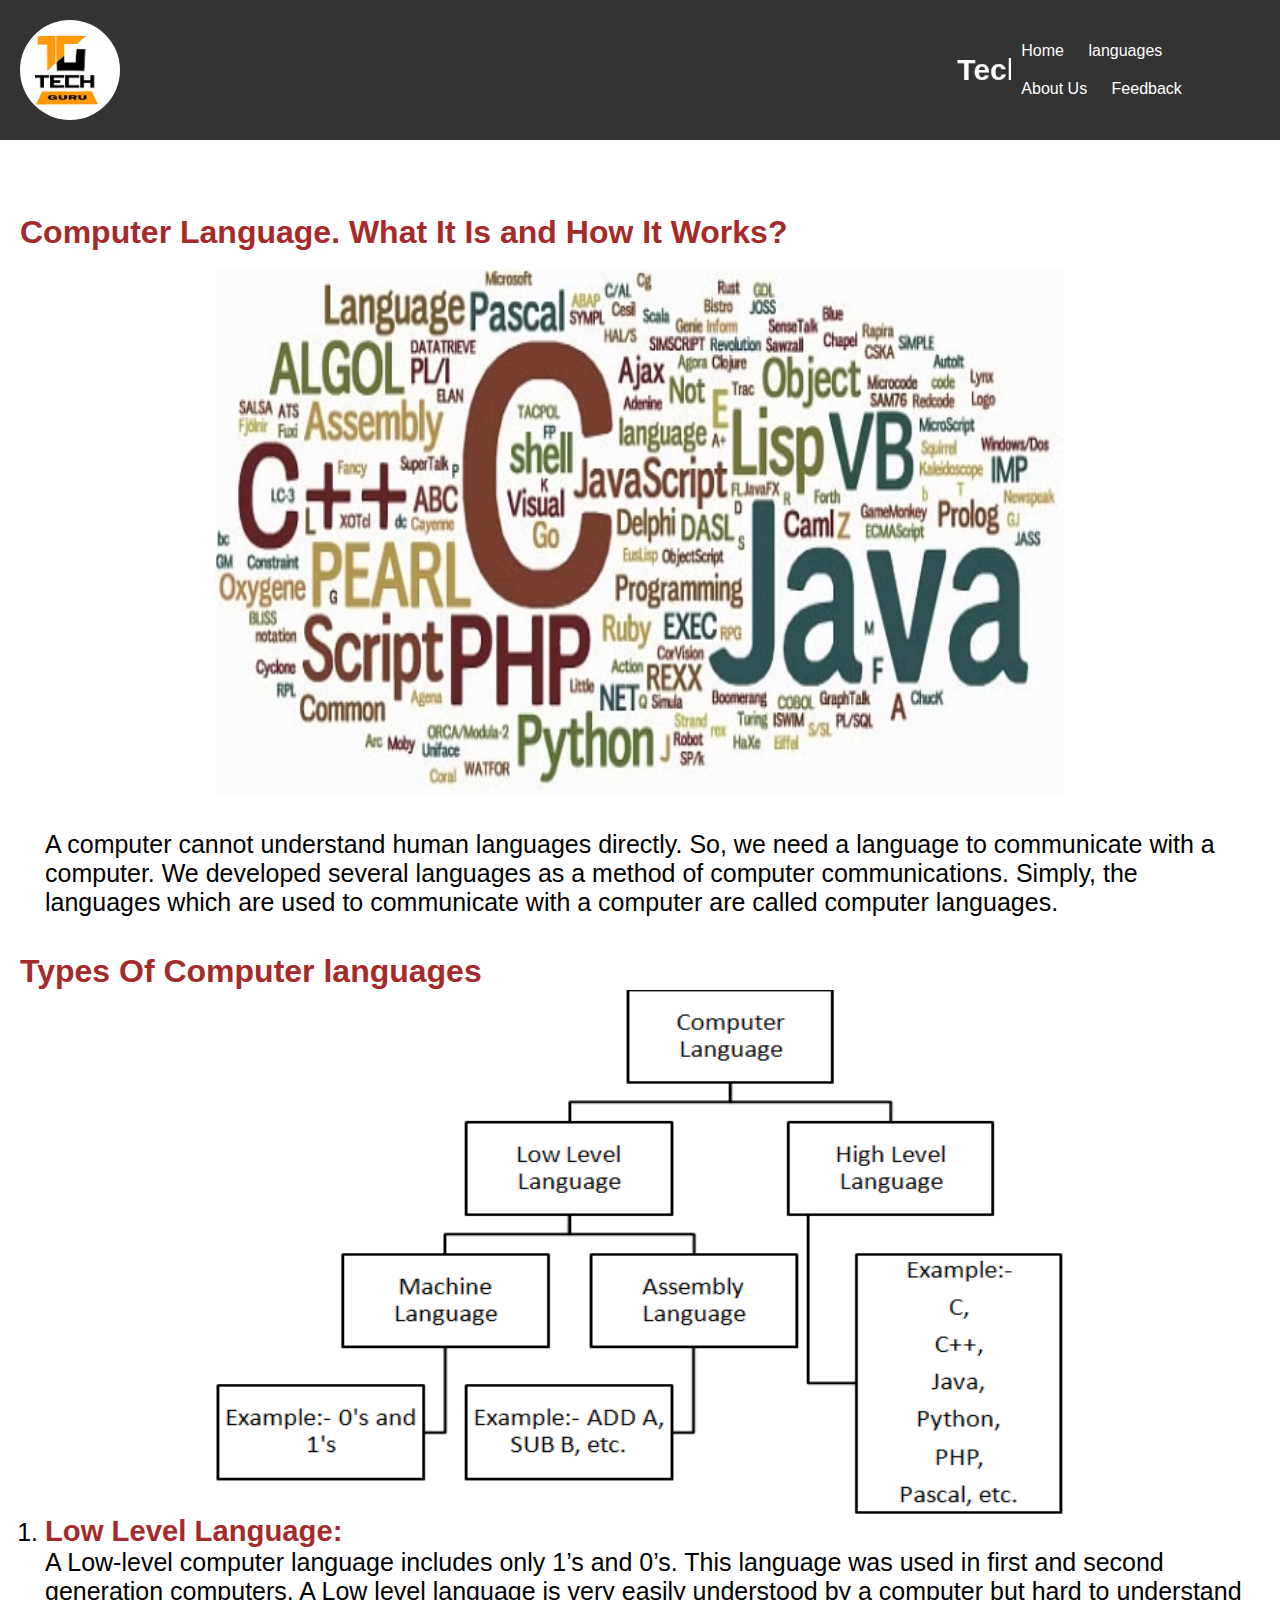
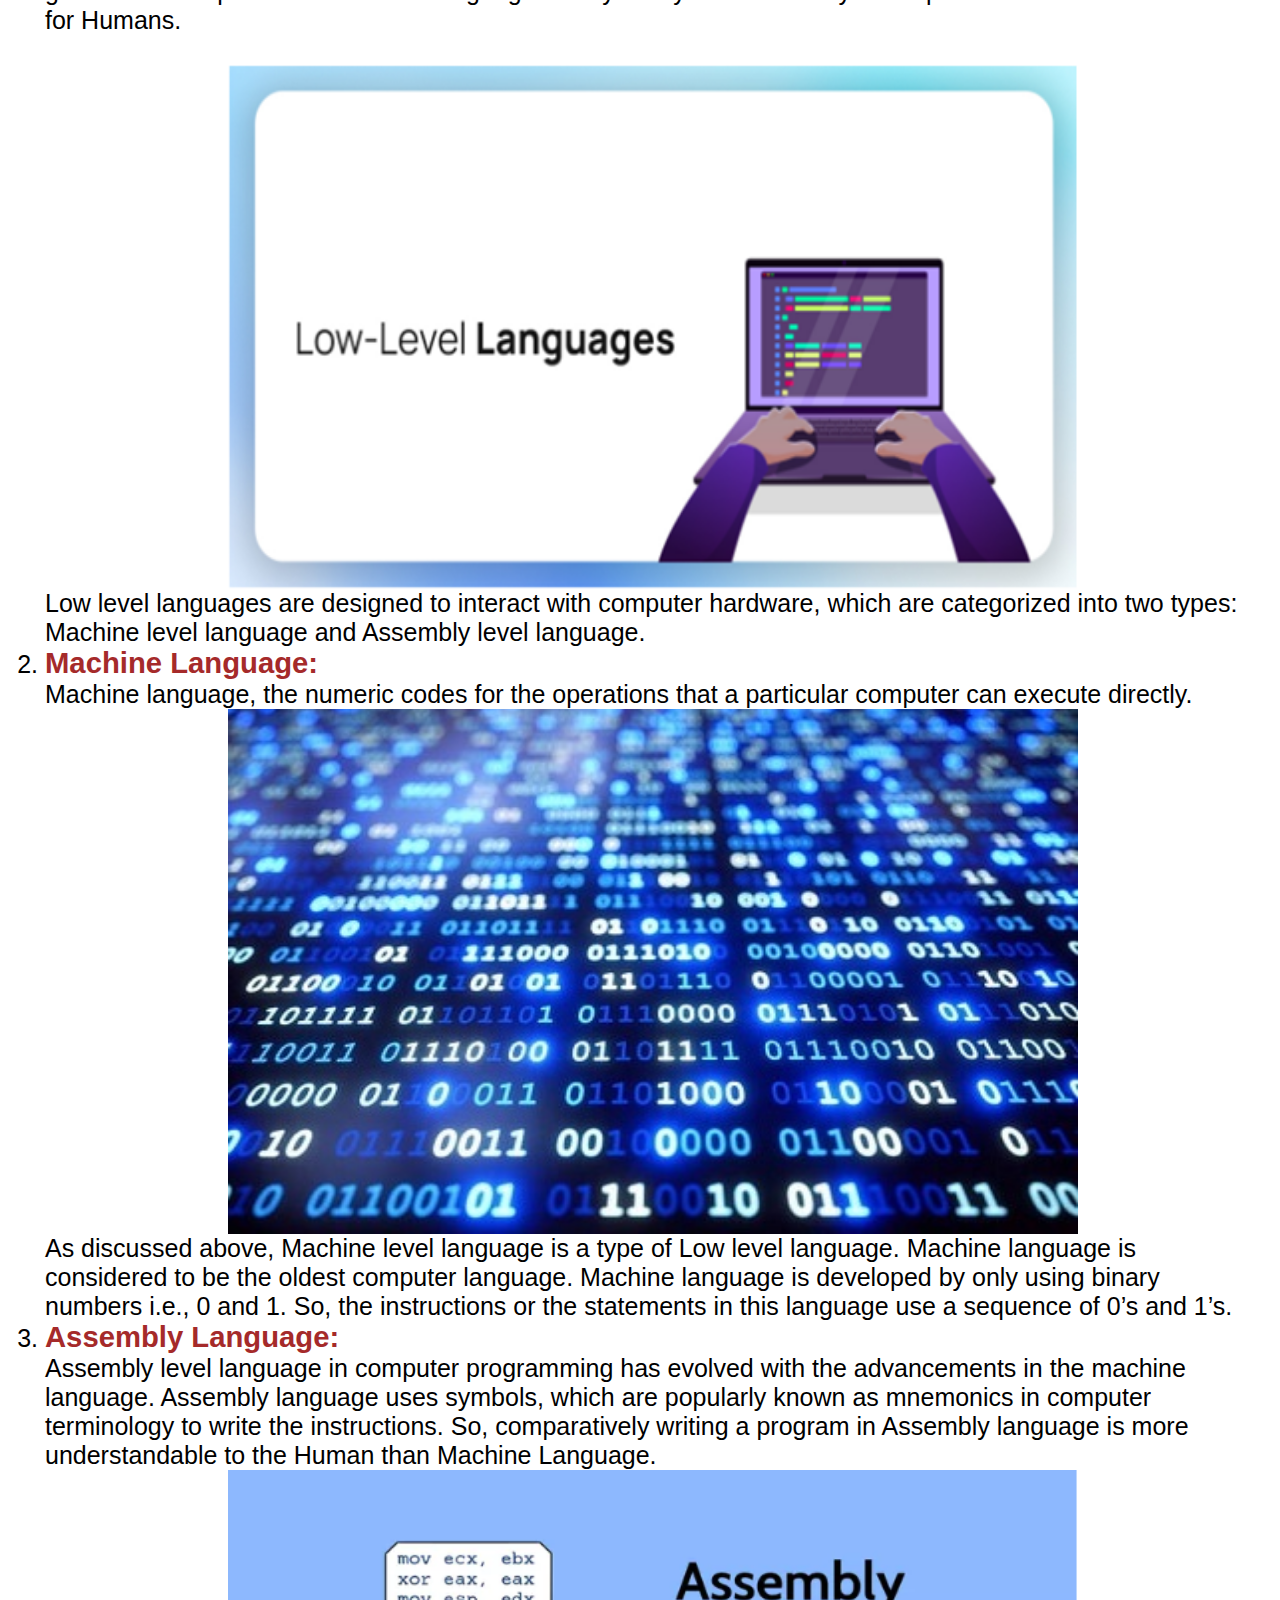
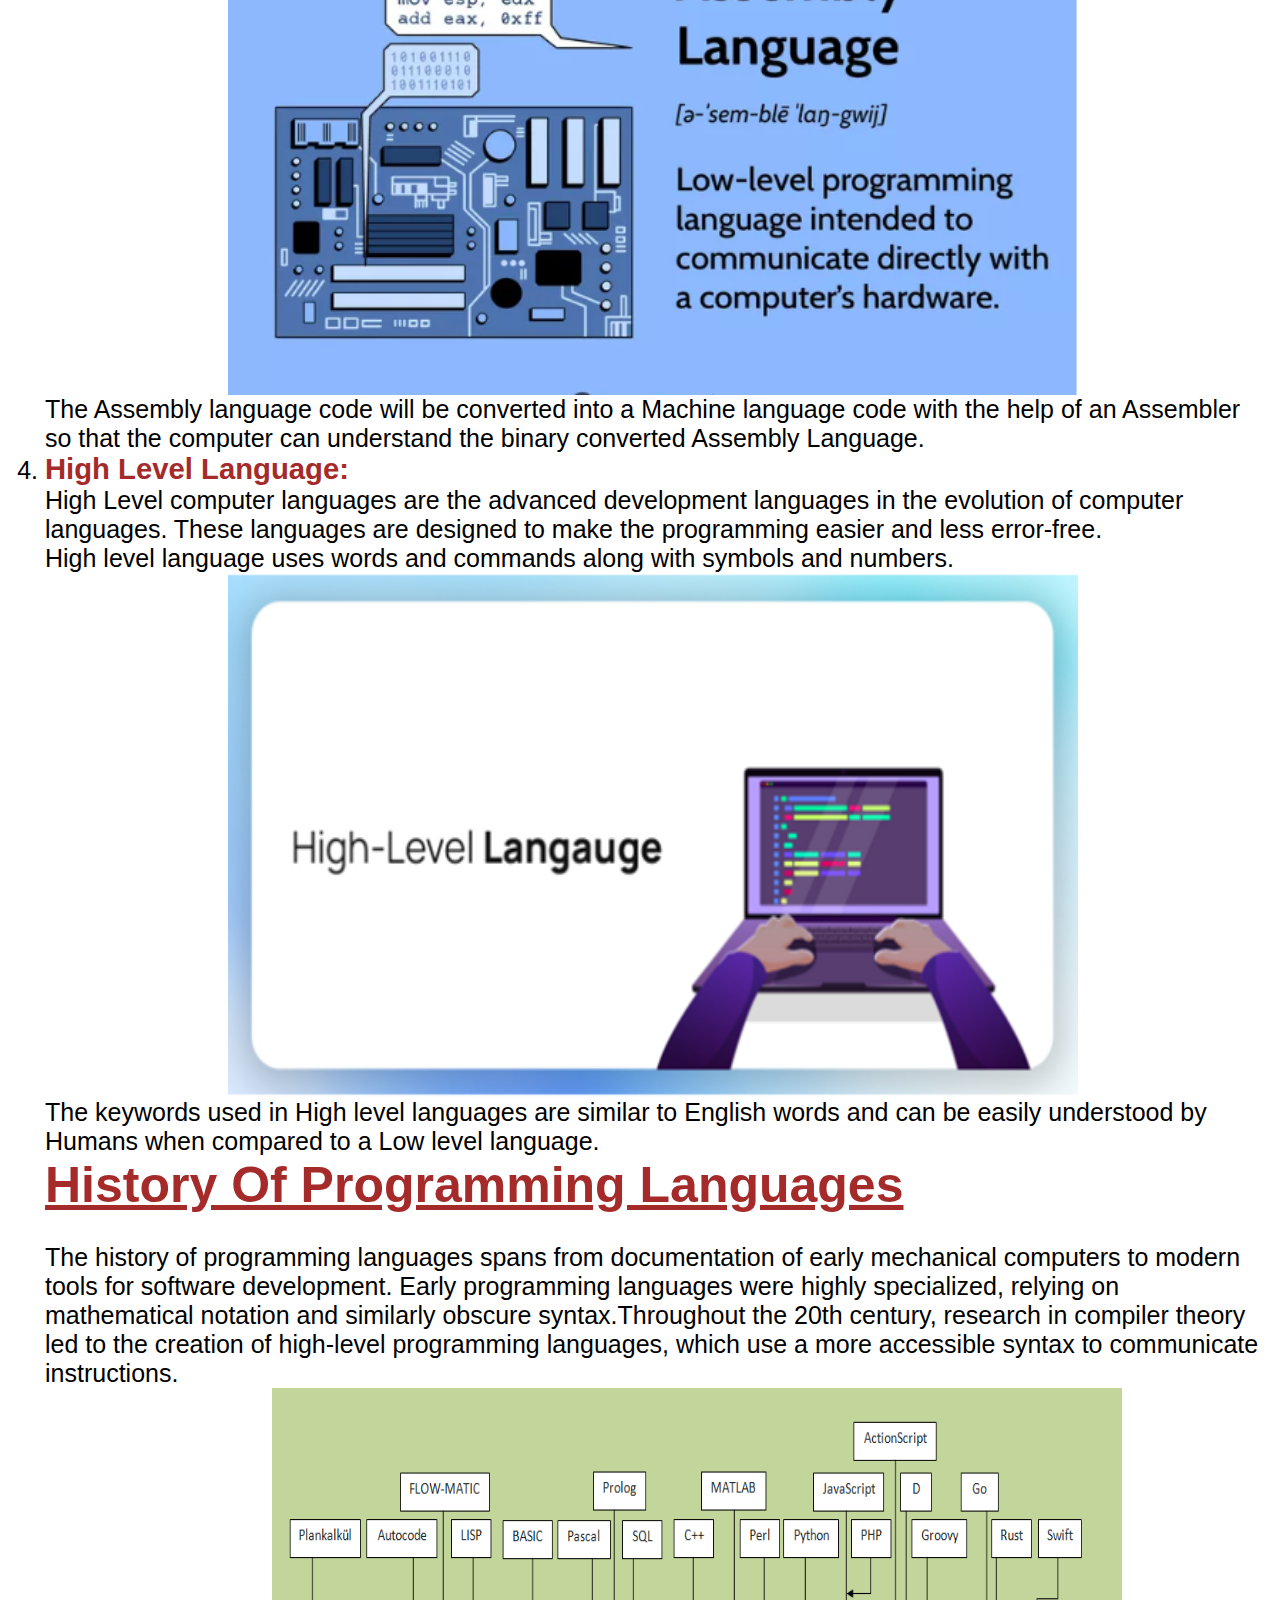
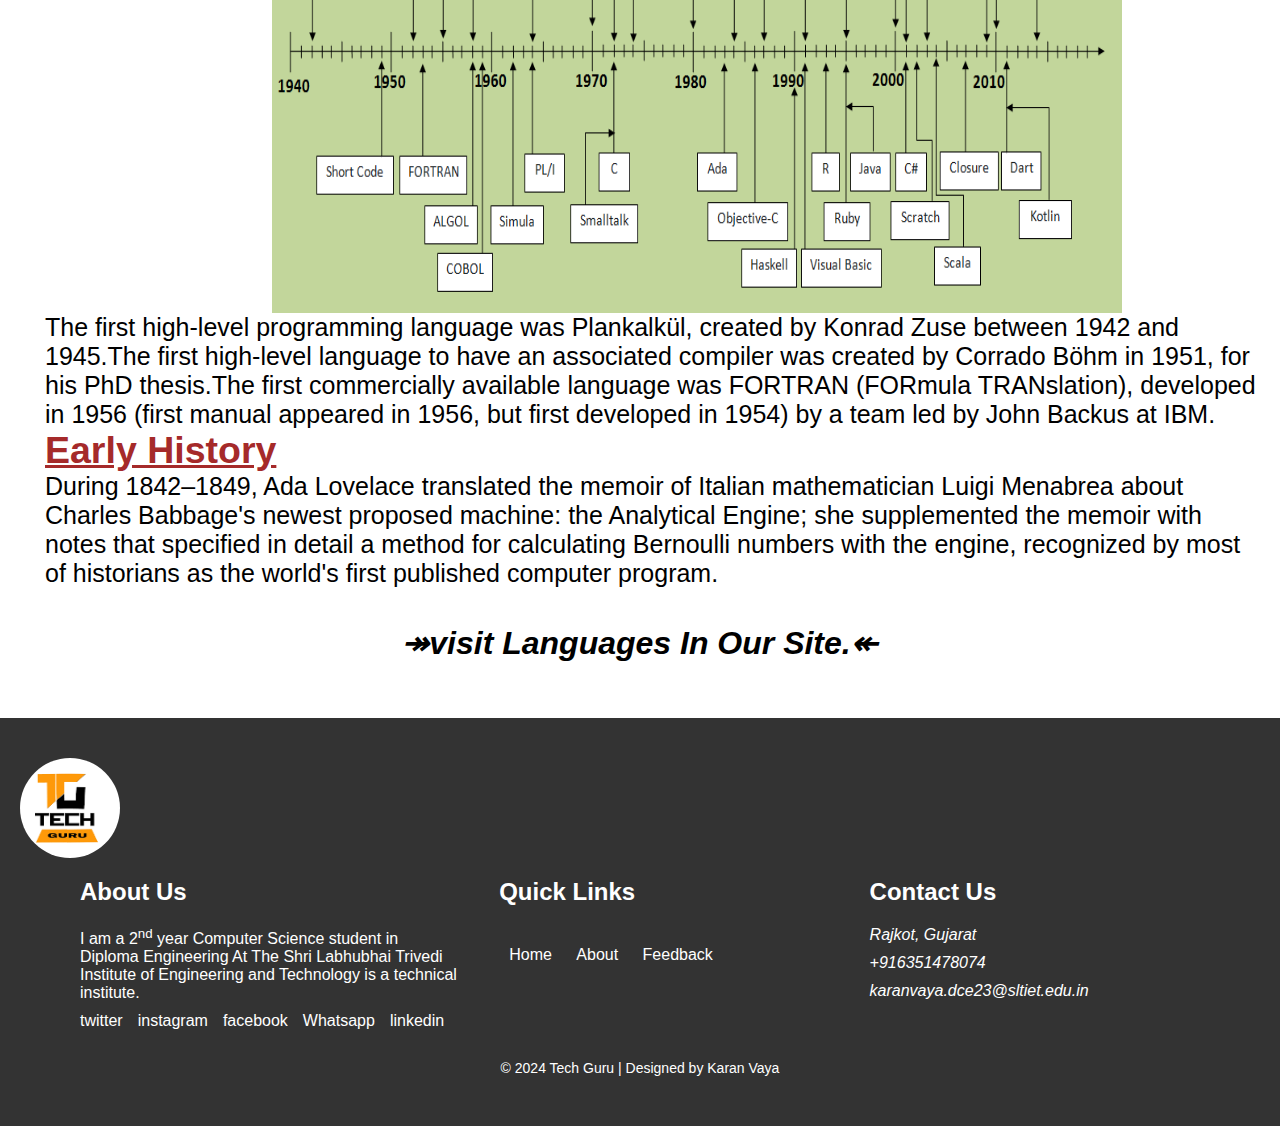
<file: index.html>
<!DOCTYPE html>
<html lang="en">

<head>
    <meta charset="UTF-8">
    <meta name="viewport" content="width=device-width, initial-scale=1.0">
    <link rel="stylesheet" href="style.css">
    <title>TECH GURU</title>
</head>

<body>
    <header>
        <div class="logo"><img src="tg.png" alt=""></div>
        <marquee behavior="" direction="left">Tech Guru </marquee>
        <ul>
            <li><a href="index.html">Home</a></li>
            <li>languages
                <div class="dropdown">
                    <ul>
                        <li><a href="HTML.html" target="_blank">HTML</a></li>
                        <li><a href="CSS.html" target="_blank">CSS</a></li>
                        <li><a href="js.html" target="_blank">js</a></li>
                        
                    </ul>
                </div>
            </li>
            <li><a href="Aboutteam.html" target="_blank">About Us</a></li>
            <li><a href="feedback.html" target="_blank">Feedback</a></li>
        </ul>
    </header>

<br><br>
<BR>

    <main>
        <div class="main">
            <h1>Computer Language. What It Is and How It Works?</h1>
        <br>
        <div class="container">
            <div class="card">
                <img src="img2.jpg" alt="">
                <div class="content">
                    <h1>Computer Language</h1>
                    <p>A computer language is a group of instructions that are used to create computer programs. This is the brief of computer languages. The main goal is to achieve human-computer interaction. </p>
                </div>
            </div>
        </div>
        <br>
        <br>
        <div class="lll">
            <p>A computer cannot understand human languages directly. So, we need a language  to communicate with a computer. We developed several languages as a method of computer communications. Simply, the languages which are used to communicate with a computer are called computer languages.</p>
        </div>
        <br>
        <br>
        <ol><h1>Types Of Computer languages</h1>
            <div class="container1">
                <div class="card1">
                    <img src="table.jpg" alt="">
                    <div class="content1">
                        <ol><h1>Different Types Of Computer languages Are Given Below:-</h1>
                            <li><h5>Low Level Language</h5></li>
                            <li><h5>Machine Language</h5></li>
                            <li><h5>Assembly Language</h5></li>
                            <li><h5>High Level Language</h5></li>
                        </ol>
                    </div>
                </div>
            </div>
            <div class="lll">
                <b><li><h3>Low Level Language:</h3></b>
                    <p>A Low-level computer language includes only 1’s and 0’s. This language was used in first and second generation computers. A Low level language is very easily understood by a computer but hard to understand for Humans.</p>
                    <br>
                    <div class="container2">
                        <div class="card2">
                            <img src="LOW LEVEL LENG.PNG" alt="">
                            <div class="content2">
                                <ol>For Example:-
                                    <li>C</li>
                                    <li>Fortran</li>
                                </ol>
                            </div>
                        </div>
                    </div>
                    <p>Low level languages are designed to interact with computer hardware, which are categorized into two types: Machine level language and Assembly level language.</p></li>
                <b><li><h3>Machine Language:</h3></b>
                    <p>Machine language, the numeric codes for the operations that a particular computer can execute directly.</p>
                    <div class="container3">
                        <div class="card3">
                            <img src="machine lev lang.PNG" alt="">
                            <div class="content3">
                                <ol>For Example:-
                                    <li>Binary</li>
                                </ol>
                            </div>
                        </div>
                    </div>
                    <p>As discussed above, Machine level language is a type of Low level language. Machine language is considered to be the oldest computer language. Machine language is developed by only using binary numbers i.e., 0 and 1. So, the instructions or the statements in this language use a sequence of 0’s and 1’s.</p></li>
                <b><li><h3>Assembly Language:</h3></b>
                    <p>Assembly level language in computer programming has evolved with the advancements in the machine language. Assembly language uses symbols, which are popularly known as mnemonics in computer terminology to write the instructions. So, comparatively writing a program in Assembly language is more understandable to the Human than Machine Language.</p>
                    <div class="container4">
                        <div class="card4">
                            <img src="assembly lev lang.PNG" alt="">
                            <div class="content4">
                                <ol>For Example:-
                                    <li>MOV</li>
                                    <li>MVI</li>
                                    <li>LDA</li>
                                    <li>STA</li>
                                    <li>LXI</li>
                                    <li>LDAX</li>
                                    <li>STAX</li>
                                    <li>LHLD</li>
                                    <li>SHLD</li>
                                </ol>
                            </div>
                        </div>
                    </div>
                    <p>The Assembly language code will be converted into a Machine language code with the help of an Assembler so that the computer can understand the binary converted Assembly Language.</p>
                </li>
                <b><li><h3>High Level Language:</h3></b>
                    <p>High Level computer languages are the advanced development languages in the evolution of computer languages. These languages are designed to make the programming easier and less error-free.</p>
                    <p>High level language uses words and commands along with symbols and numbers.</p>
                    <div class="container5">
                        <div class="card5">
                            <img src="high lev lang.PNG" alt="">
                            <div class="content5">
                                <ol>For Example:-
                                    <li>C++</li>
                                    <li>C#</li>
                                    <li>Java</li>
                                    <li>Ruby</li>
                                    <li>Java Script</li>
                                    <li>Python</li>
                                    <li>HTML</li>
                                    <li>PHP</li>
                                    <li>Perl</li>
                                </ol>
                            </div>
                        </div>
                    </div>
                    <p>The keywords used in High level languages are similar to English words and can be easily understood by Humans when compared to a Low level language.</p>
                </li>
                <h1><B><U>History Of Programming Languages</h1></U></B>
                <br>
                <p>The history of programming languages spans from documentation of early mechanical computers to modern tools for software development. Early programming languages were highly specialized, relying on mathematical notation and similarly obscure syntax.Throughout the 20th century, research in compiler theory led to the creation of high-level programming languages, which use a more accessible syntax to communicate instructions.</p>
                <div class="photo"><img src="Timeline.jpg" alt=""></div>
                <p>The first high-level programming language was Plankalkül, created by Konrad Zuse between 1942 and 1945.The first high-level language to have an associated compiler was created by Corrado Böhm in 1951, for his PhD thesis.The first commercially available language was FORTRAN (FORmula TRANslation), developed in 1956 (first manual appeared in 1956, but first developed in 1954) by a team led by John Backus at IBM.</p>
                <div class="eh"><h2><b><u>Early History</h2></u></b></div>
                <p>During 1842–1849, Ada Lovelace translated the memoir of Italian mathematician Luigi Menabrea about Charles Babbage's newest proposed machine: the Analytical Engine; she supplemented the memoir with notes that specified in detail a method for calculating Bernoulli numbers with the engine, recognized by most of historians as the world's first published computer program.</p>
            </div>
            <br>
            <br>
        </ol>
        </div>
        <h1><b><i><div class="end"><a href="our language.html" target="_blank">↠visit Languages In Our Site.↞</a><div></i></b></h1>
    </main>
    <br>
    <br>
    
    <footer>
        <div class="logo1"><img src="tg.png" alt=""></div>
        <div class="footer-container">
            <div class="footer-section about">
                <h2>About Us</h2>
                <p>I am a 2<sup>nd</sup> year Computer Science student in Diploma Engineering At The Shri Labhubhai Trivedi Institute of Engineering and Technology is a technical institute.</p>
                <div class="socials">
                    <a href="https://x.com/Karanvaya14352?t=p5pnC23U_OzOxaMj130spA&s=09" target="_blank">twitter</a>
                    <a href="https://www.instagram.com/karanvaya2008?igsh=cXduNnJhZ29sb3Fm" target="_blank">instagram</a>
                    <a href="https://www.facebook.com/profile.php?id=61551646839086" target="_blank">facebook</a>
                    <a href="https://wa.me/916351478074" target="_blank ">Whatsapp</a>
                    <a href="https://www.linkedin.com/in/karan-vaya-581460316lipi=urn%3Ali%3Apage%3Ad_flagship3
                    _feed%3Bs9AuwH%2FPSq28ZUuLZCYLlA%3D%3D" target="_blank">linkedin</a>
                </div>
            </div>
            
            <div class="footer-section links">
                <h2>Quick Links</h2>
                <ul>
                    <li><a href="index.html">Home</a></li>
                    <li><a href="Aboutteam.html" target="_blank">About</a></li>
                    <li><a href="feedback.html">Feedback</a></li>
                    
                </ul>
            </div>
            <div class="footer-section contact">
                <h2>Contact Us</h2>
                <p><i class="fas fa-map-marker-alt"><a href="https://www.google.com/maps/place/Rajkot,+Gujarat/@22.273625,70.7388936,12z/data=!3m1!4b1!4m6!3m5!1s0x3959c98ac71cdf0f:0x76dd15cfbe93ad3b!8m2!3d22.3038945!4d70.8021599!16zL20vMDNnbWxx?entry=ttu" target="_blank">Rajkot, Gujarat</a></i></p>
                <p><i><a href="tel:+916351478074">+916351478074</a></i></p>
                <p><i><a href="https://mail.google.com/mail/u/0/#advanced-search/to=karanvaya.dce23%40sltiet.edu.in&query=in%3Adraft&isrefinement=true&mailto=Vaya+Karan?compose=new" target="_blank">karanvaya.dce23@sltiet.edu.in</a></i></p>
            </div>
        </div>
        <div class="footer-bottom">
            &copy; 2024 Tech Guru | Designed by Karan Vaya
        </div>
    </footer>
</body>
<script src="script.js"></script>
</html>
</file>
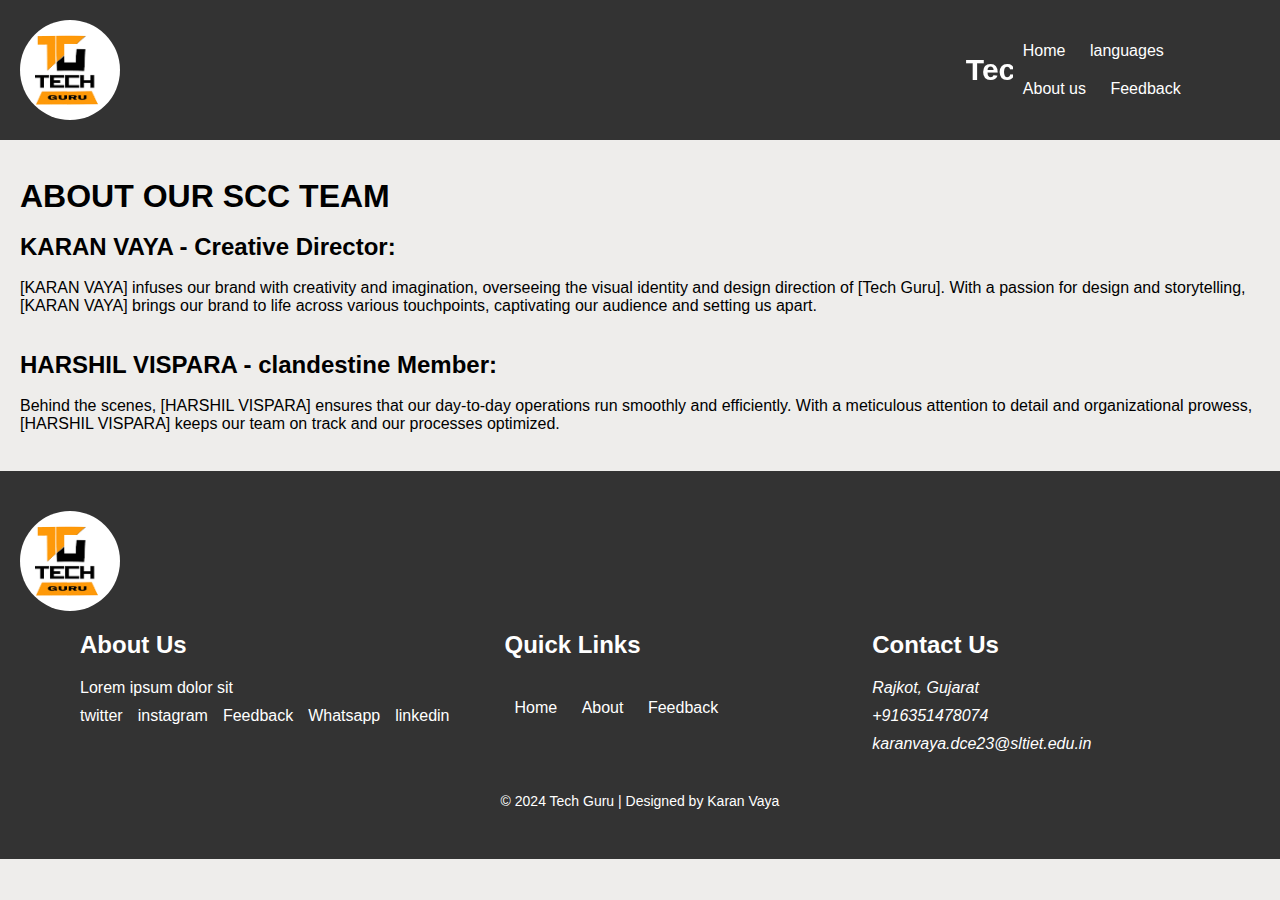
<file: Aboutteam.html>
<!DOCTYPE html>
<html lang="en">

<head>
    <meta charset="UTF-8">
    <meta name="viewport" content="width=device-width, initial-scale=1.0">
    <link rel="stylesheet" href="at.css">
    <title>About Team</title>
</head>
<body>
    <header>
        <div class="logo"><img src="tg.png" alt=""></div>
        <marquee behavior="" direction="left">Tech Guru </marquee>
        <ul>
            <li><a href="index.html">Home</a></li>
            <li>languages
                <div class="dropdown">
                    <ul>
                        <li><a href="HTML.html" target="_blank">HTML</a></li>
                        <li><a href="CSS.html" target="_blank">CSS</a></li>
                        <li><a href="js.html" target="_blank">js</a></li>
                    </ul>
                </div>
            </li>
            <li><a href="Aboutteam.html">About us</a></li>
            <li><a href="feedback.html">Feedback</a></li>
        </ul>
    </header>
    <br>
    <main>
        <h1>ABOUT OUR SCC TEAM</h1>
    <br>
    <h2>KARAN VAYA - Creative Director:</h2>
    <br>
    <p>[KARAN VAYA] infuses our brand with creativity and imagination, overseeing the visual identity and design direction of [Tech Guru]. With a passion for design and storytelling, [KARAN VAYA] brings our brand to life across various touchpoints, captivating
        our audience and setting us apart.</p>
    <br>
    <br>
    <h2>HARSHIL VISPARA - clandestine Member:</h2>
    <br>
    <p>Behind the scenes, [HARSHIL VISPARA] ensures that our day-to-day operations run smoothly and efficiently. With a meticulous attention to detail and organizational prowess, [HARSHIL VISPARA] keeps our team on track and our processes optimized.</p>
    </main>
    <br>
    <footer>
        <div class="logo1"><img src="tg.png" alt=""></div>
        <div class="footer-container">
            <div class="footer-section about">
                <h2>About Us</h2>
                <p>Lorem ipsum dolor sit </p>
                <div class="socials">
                    <a href="https://x.com/Karanvaya14352?t=p5pnC23U_OzOxaMj130spA&s=09" target="_blank">twitter</a>
                    <a href="https://www.instagram.com/karanvaya2008?igsh=cXduNnJhZ29sb3Fm" target="_blank">instagram</a>
                    <a href="https://forms.gle/ngJtAAhQEzHBAVpi9" target="_blank">Feedback</a>
                    <a href="https://wa.me/916351478074" target="_blank ">Whatsapp</a>
                    <a href="https://www.linkedin.com/in/karan-vaya-581460316/?lipi=urn%3Ali%3Apage%3Ad_flagship3_feed%3Bs9AuwH%2FPSq28ZUuLZCYLlA%3D%3D">linkedin</a>
                </div>
            </div>
            <div class="footer-section links">
                <h2>Quick Links</h2>
                <ul>
                    <li><a href="index.html" target="_blank">Home</a></li>
                    <li><a href="Aboutteam.html" target="_blank">About</a></li>
                    <li><a href="feedback.html" target="_blank">Feedback</a></li>
                </ul>
            </div>
            <div class="footer-section contact">
                <h2>Contact Us</h2>
                <p><i class="fas fa-map-marker-alt"><a href="https://www.google.com/maps/place/Rajkot,+Gujarat/@22.273625,70.7388936,12z/data=!3m1!4b1!4m6!3m5!1s0x3959c98ac71cdf0f:0x76dd15cfbe93ad3b!8m2!3d22.3038945!4d70.8021599!16zL20vMDNnbWxx?entry=ttu" target="_blank">Rajkot, Gujarat</a></i></p>
                <p><i><a href="tel:+916351478074">+916351478074</a></i></p>
                <p><i><a href="https://mail.google.com/mail/u/0/#advanced-search/to=karanvaya.dce23%40sltiet.edu.in&query=in%3Adraft&isrefinement=true&mailto=Vaya+Karan?compose=new" target="_blank">karanvaya.dce23@sltiet.edu.in</a></i></p>
            </div>
        </div>
        <div class="footer-bottom">
            &copy; 2024 Tech Guru | Designed by Karan Vaya
        </div>
    </footer>
</body>
<script src="team.js"></script>
</html>
</file>
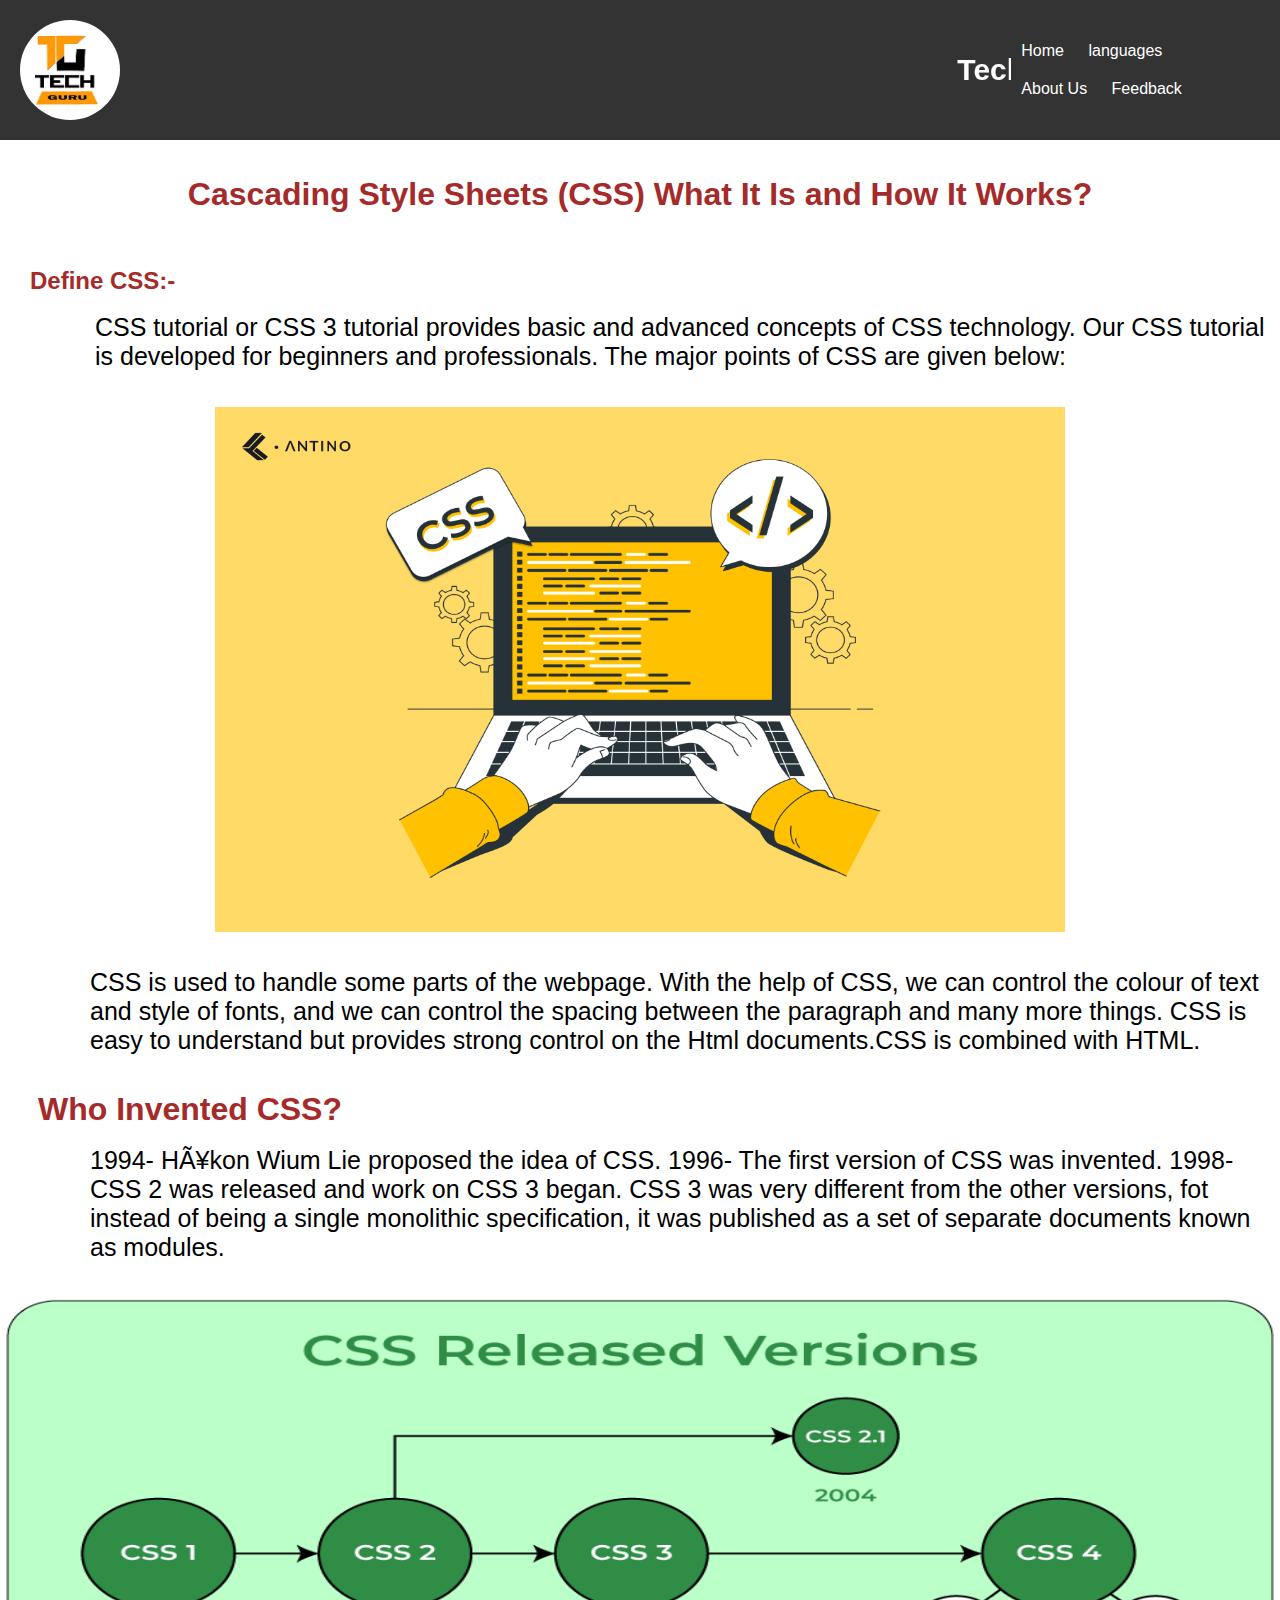
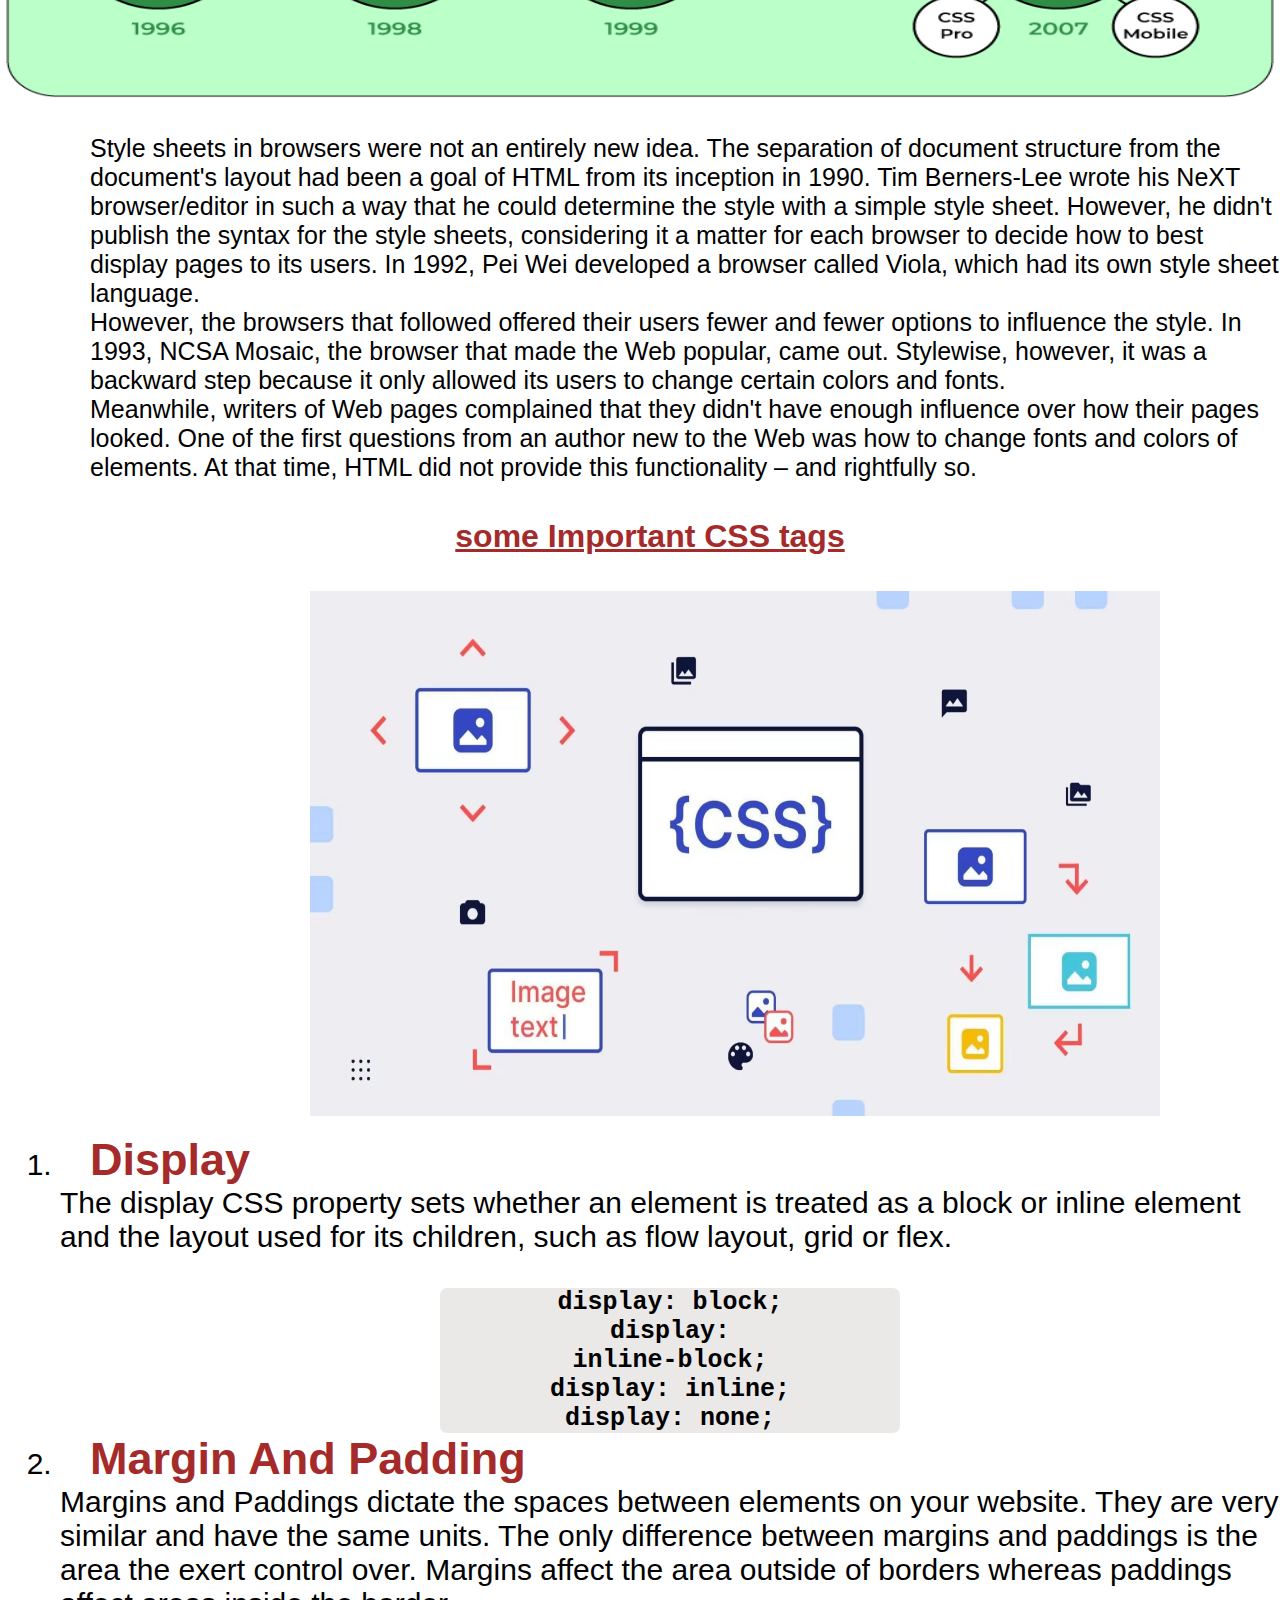
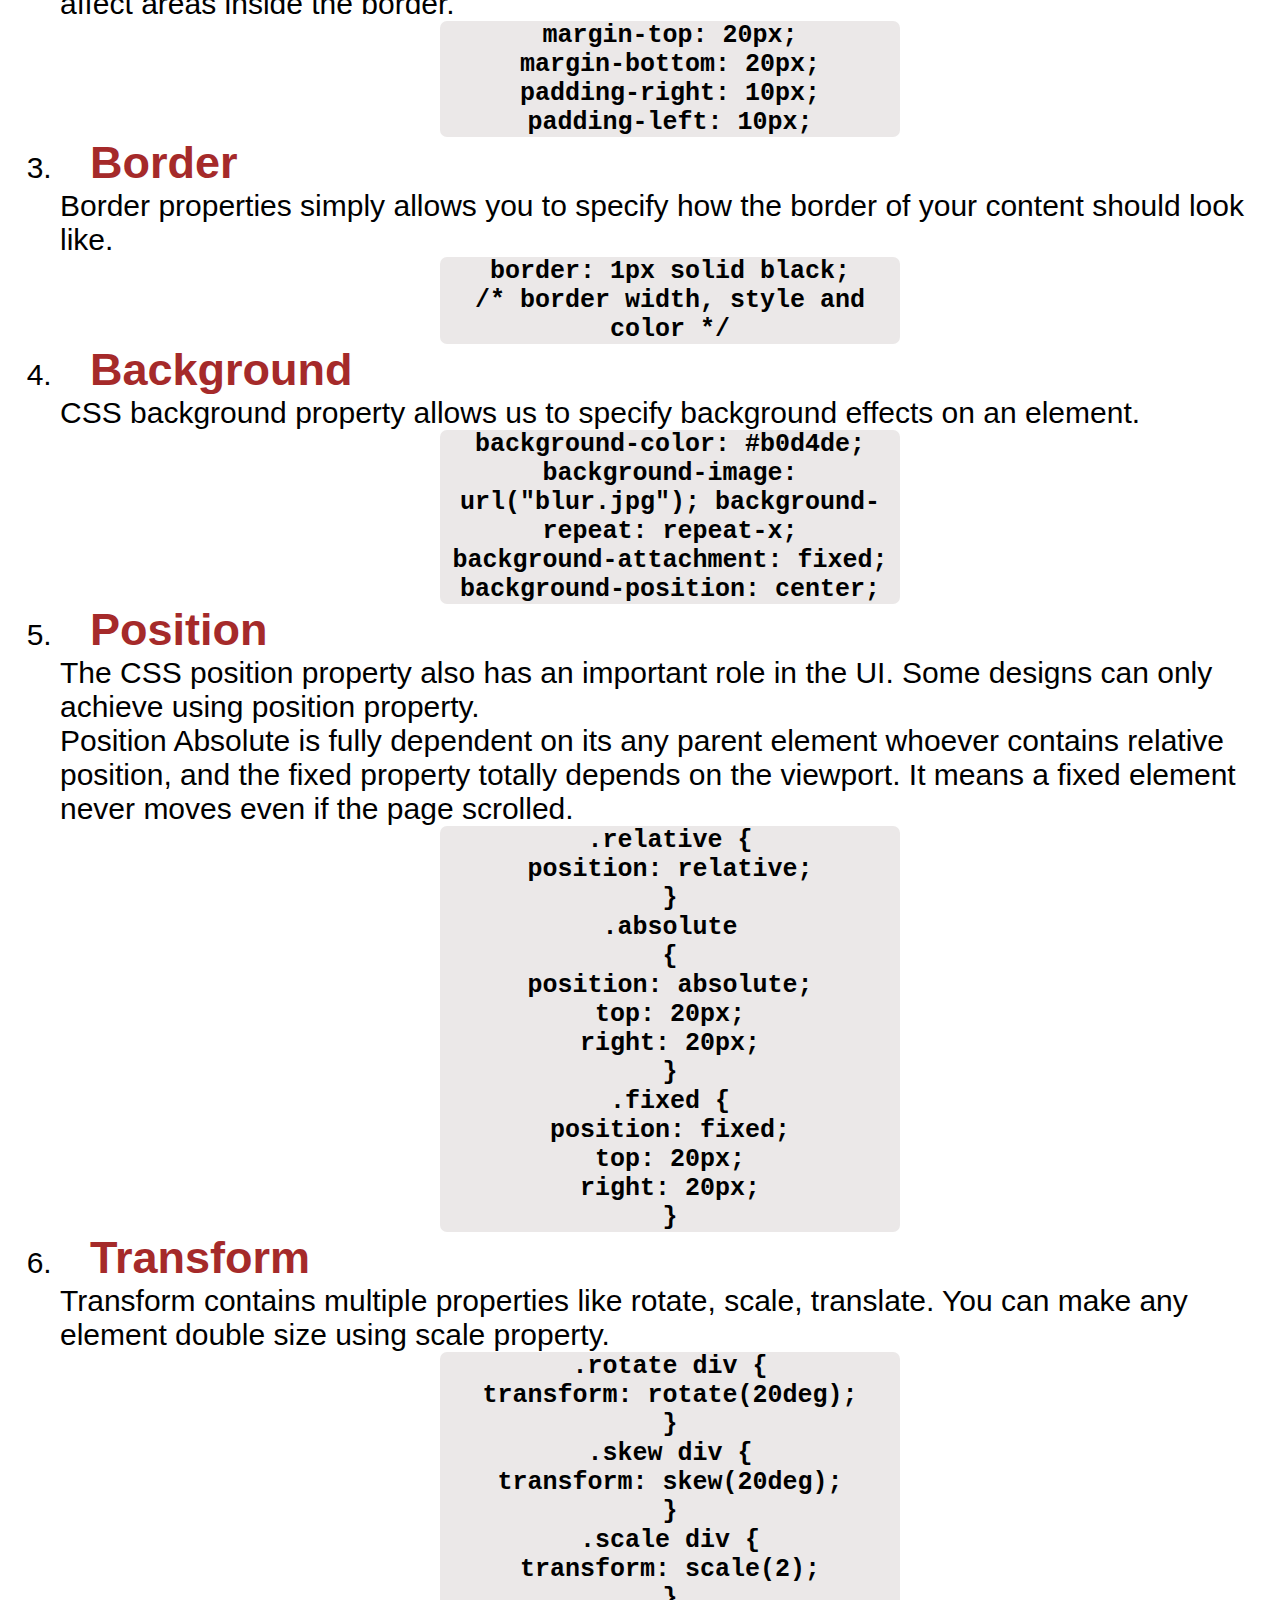
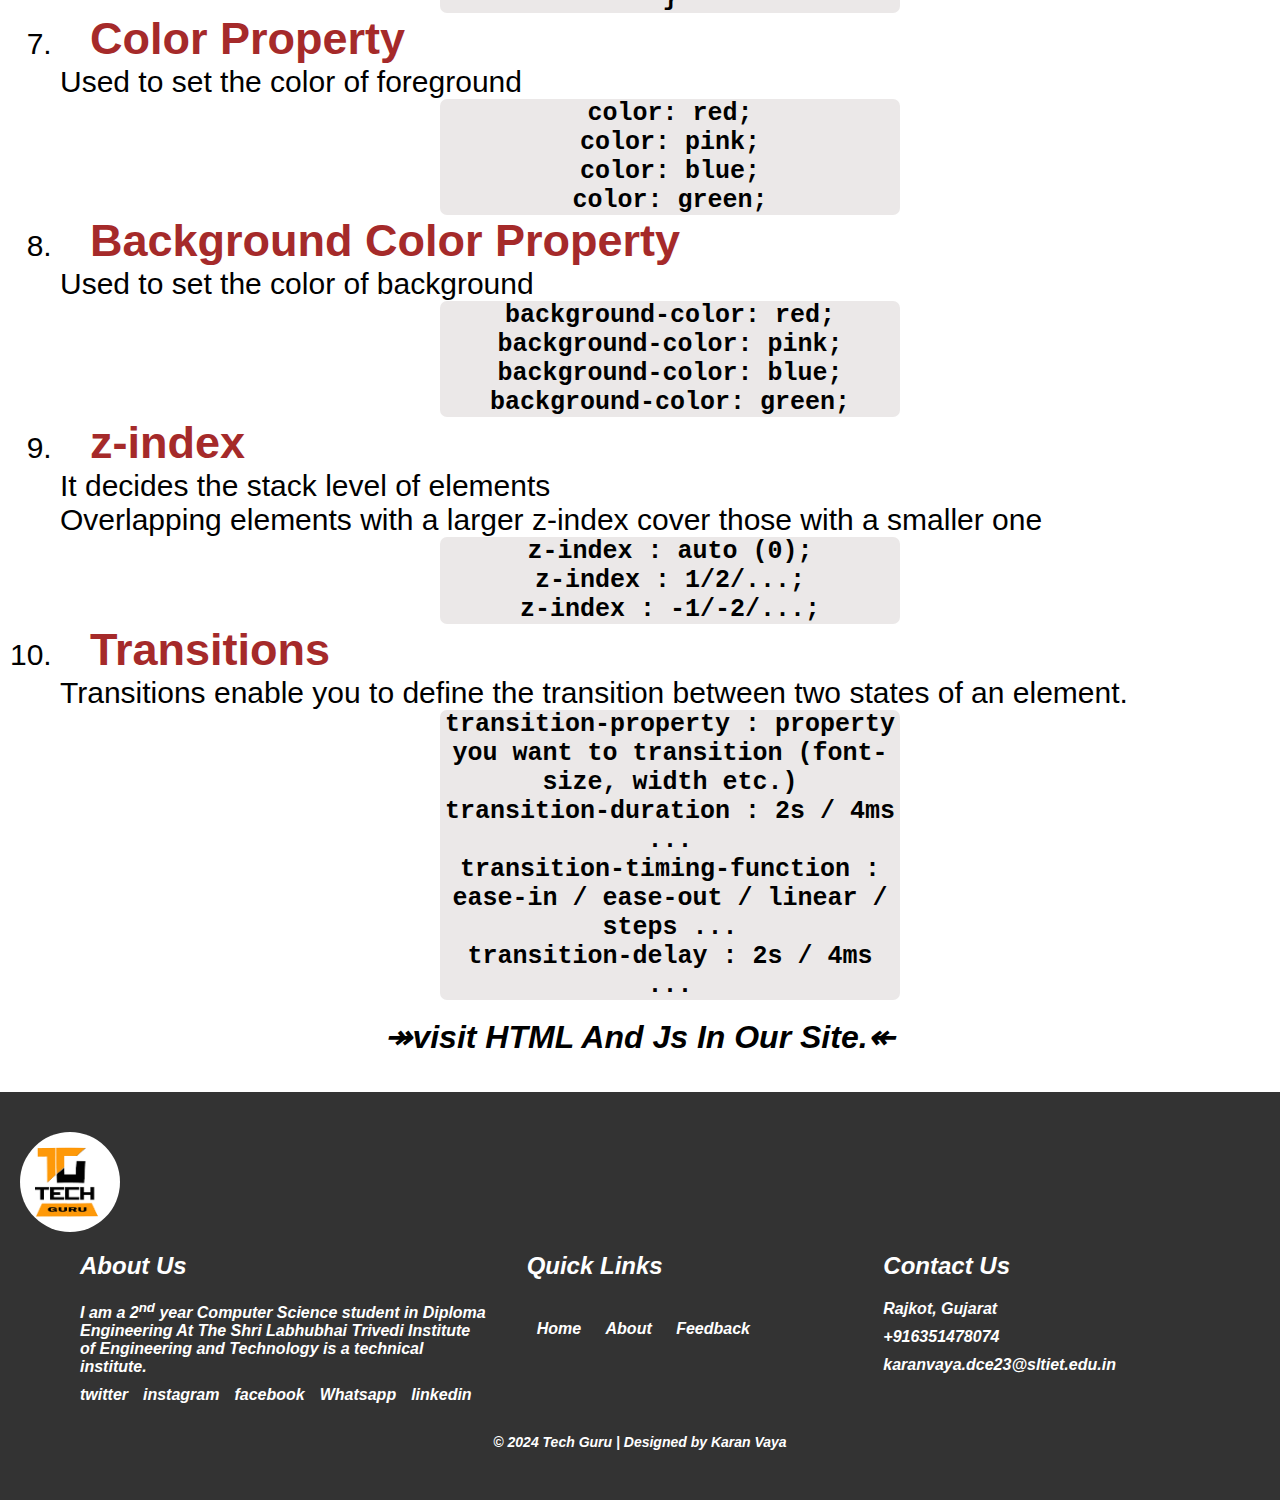
<file: CSS.html>
<!DOCTYPE html>
<html lang="en">

<head>
    <meta charset="UTF-8">
    <meta name="viewport" content="width=device-width, initial-scale=1.0">
    <link rel="stylesheet" href="css.css">
    <title>Cascading Style Sheets (CSS)</title>
</head>

<body>
    <header>
        <div class="logo"><img src="tg.png" alt=""></div>
        <marquee behavior="" direction="left">Tech Guru </marquee>
        <ul>
            <li><a href="index.html">Home</a></li>
            <li>languages
                <div class="dropdown">
                    <ul>
                        <li>PDF
                            <div class="dropdown2">
                                <ul>
                                    <li><a href="css.pdf" target="_blank">CSS PDF</a></li>
                                </ul>
                            </div>
                        </li>
                        <li>Video
                            <div class="dropdown2">
                                <ul>
                                    <li><a href="https://youtu.be/ESnrn1kAD4E?si=LD6HV72ibs21J7QK" target="_blank">CSS video</a></li>
                                </ul>
                            </div>
                        </li>
                    </ul>
                </div>
            </li>
            <li><a href="Aboutteam.html" target="_blank">About Us</a></li>
            <li><a href="feedback.html" target="_blank">Feedback</a></li>
        </ul>
    </header>
    <br>
    <br>
    <Main>
        <div class="main">
            <b><b><h1>Cascading Style Sheets (CSS) What It Is and How It Works?</h1></b></b>
        <br>
        <br>
        <br>
        <b><h2>Define CSS:-</h2></b>
        <br>
        <div class="llll">
            <p>CSS tutorial or CSS 3 tutorial provides basic and advanced concepts of CSS technology. Our CSS tutorial is developed for beginners and professionals. The major points of CSS are given below:</p>
        </div>
        <br>
        <br>
        <div class="container">
            <div class="card">
                <img src="CSS.png" alt="">
                <div class="content">
                    <h1>Define CSS</h1>
                    <p>CSS stands for Cascading style sheets. It describes to the user how to display HTML elements on the screen in a proper format. CSS is the language that is used to style HTML documents. In simple words, cascading style sheets are a language used to simplify the process of making a webpage.</p>
                </div>
            </div>
        </div>
        <br>
        <br>
        <div class="lll">
            <p>CSS is used to handle some parts of the webpage. With the help of CSS, we can control the colour of text and style of fonts, and we can control the spacing between the paragraph and many more things. CSS is easy to understand but provides strong control on the Html documents.CSS is combined with HTML.
            </p>
        </div>
        <br>
            <br>
            <div class="he"><b><h1>Who Invented CSS?</h1></b></div>
            <br>
            <div class="lll">
                <p>1994- HÃ¥kon Wium Lie proposed the idea of CSS. 1996- The first version of CSS was invented. 1998- CSS 2 was released and work on CSS 3 began. CSS 3 was very different from the other versions, fot instead of being a single monolithic specification, it was published as a set of separate documents known as modules.</p>
                <br>
                <br>
                <div class="hh"><img src="css11.png" alt=""></div>
                <br>
                <br>
                <p>Style sheets in browsers were not an entirely new idea. The separation of document structure from the document's layout had been a goal of HTML from its inception in 1990. Tim Berners-Lee wrote his NeXT browser/editor in such a way that he could determine the style with a simple style sheet. However, he didn't publish the syntax for the style sheets, considering it a matter for each browser to decide how to best display pages to its users. In 1992, Pei Wei developed a browser called Viola, which had its own style sheet language.</p>
                <p>However, the browsers that followed offered their users fewer and fewer options to influence the style. In 1993, NCSA Mosaic, the browser that made the Web popular, came out. Stylewise, however, it was a backward step because it only allowed its users to change certain colors and fonts.</p>
                <p>Meanwhile, writers of Web pages complained that they didn't have enough influence over how their pages looked. One of the first questions from an author new to the Web was how to change fonts and colors of elements. At that time, HTML did not provide this functionality – and rightfully so.</p>
            </div>
            <br>
            <br>
            <div class="tags">
                <ol><h1><b><u>some Important CSS tags</h1></u></b>
                    <br>
                    <br>
                    <div class="tagss"><img src="cssit.png" alt=""></div>
                    <br>
                    <li><b><h2>Display</h2></b>
                        <p>The display CSS property sets whether an element is treated as a block or inline element and the layout used for its children, such as flow layout, grid or flex.</p>
                        <br>
                        <div class="block"><h4>display: block; <br> display: <br> inline-block; <br>
                            display: inline; <br>
                            display: none;</h4></div>
                    </li>
                    <li><b><h2>Margin And Padding</h2></b>
                        <p>Margins and Paddings dictate the spaces between elements on your website. They are very similar and have the same units. The only difference between margins and paddings is the area the exert control over. Margins affect the area outside of borders whereas paddings affect areas inside the border.</p>
                        <div class="block"><h4>margin-top: 20px; <br> margin-bottom: 20px; <br> padding-right: 10px; <br> padding-left: 10px;
                        </h4></div>
                    </li>
                    <li><b><h2>Border</h2></b>
                        <p>Border properties simply allows you to specify how the border of your content should look like.</p>
                        <div class="block"><h4>border: 1px solid black; <br> /* border width, style and color */</h4></div>
                    </li>
                    <li><b><h2>Background</h2></b>
                        <p>CSS background property allows us to specify background effects on an element.</p>
                        <div class="block"><h4>background-color: #b0d4de; <br> background-image: url("blur.jpg");
                            background-repeat: repeat-x; <br> background-attachment: fixed; <br> background-position: center;</h4></div>
                    </li>
                    <li><b><h2>Position</h2></b>
                        <p>The CSS position property also has an important role in the UI. Some designs can only achieve using position property.</p>
                        <p>Position Absolute is fully dependent on its any parent element whoever contains relative position, and the fixed property totally depends on the viewport. It means a fixed element never moves even if the page scrolled.</p>
                        <div class="block"><h4>.relative { <br> position: relative; <br>} <br> .absolute <br> { <br>position: absolute; <br> top: 20px; <br> right: 20px; <br> } <br> .fixed { <br> position: fixed; <br> top: 20px; <br> right: 20px; <br> }</h4></div>
                    </li>
                    <li><b><h2>Transform</h2></b>
                        <p>Transform contains multiple properties like rotate, scale, translate. You can make any element double size using scale property.</p>
                        <div class="block"><h4>.rotate div { <br> transform: rotate(20deg); <br> } <br> .skew div { <br> transform: skew(20deg); <br> } <br> .scale div { <br> transform: scale(2); <br> }</h4></div>
                    </li>
                    <li><b><h2>Color Property</h2></b>
                        <p>Used to set the color of foreground</p>
                        <div class="block"><h4>color: red; <br> color: pink; <br> color: blue; <br> color: green;</h4></div>
                    </li>
                    <li><b><h2>Background Color Property</h2></b>
                        <p>Used to set the color of background</p>
                        <div class="block"><h4>background-color: red; <br>background-color: pink; <br>background-color: blue; <br>background-color: green;</h4></div>
                    </li>
                    <li><b><h2>z-index </h2></b>
                        <p>It decides the stack level of elements</p>
                        <p>Overlapping elements with a larger z-index cover those with a smaller one</p>
                        <div class="block"><h4>z-index : auto (0); <br> z-index : 1/2/...; <br> z-index : -1/-2/...;</h4></div>
                    </li>
                    <li><b><h2>Transitions</h2></b>
                        <p>Transitions enable you to define the transition between two states of an element.</p>
                        <div class="block"><h4>transition-property : property you want to transition (font-size, width etc.) <br>transition-duration : 2s / 4ms ... <br>transition-timing-function : ease-in / ease-out / linear / steps ... <br>transition-delay : 2s / 4ms ...</h4></div>
                    </li>
                </ol>
            </div>
        </div>
            <br>
        <h1><b><i><div class="end"><a href="ol2.html" target="_blank">↠visit HTML And Js In Our Site.↞<a></a>
    </Main>
    <br>
    <br>
    <footer>
        <div class="logo1"><img src="tg.png" alt=""></div>
        <div class="footer-container">
            <div class="footer-section about">
                <h2>About Us</h2>
                <p>I am a 2<sup>nd</sup> year Computer Science student in Diploma Engineering At The Shri Labhubhai Trivedi Institute of Engineering and Technology is a technical institute.</p>
                <div class="socials">
                    <a href="https://x.com/Karanvaya14352?t=p5pnC23U_OzOxaMj130spA&s=09" target="_blank">twitter</a>
                    <a href="https://www.instagram.com/karanvaya2008?igsh=cXduNnJhZ29sb3Fm" target="_blank">instagram</a>
                    <a href="https://www.facebook.com/profile.php?id=61551646839086" target="_blank">facebook</a>
                    <a href="https://wa.me/916351478074" target="_blank ">Whatsapp</a>
                    <a href="https://www.linkedin.com/in/karan-vaya-581460316/?lipi=urn%3Ali%3Apage%3Ad_flagship3_feed%3Bs9AuwH%2FPSq28ZUuLZCYLlA%3D%3D">linkedin</a>
                </div>
            </div>
            
            <div class="footer-section links">
                <h2>Quick Links</h2>
                <ul>
                    <li><a href="index.html">Home</a></li>
                    <li><a href="Aboutteam.html" target="_blank">About</a></li>
                    <li><a href="feedback.html" target="_blank">Feedback</a></li>
                </ul>
            </div>
            <div class="footer-section contact">
                <h2>Contact Us</h2>
                <p><i class="fas fa-map-marker-alt"><a href="https://www.google.com/maps/place/Rajkot,+Gujarat/@22.273625,70.7388936,12z/data=!3m1!4b1!4m6!3m5!1s0x3959c98ac71cdf0f:0x76dd15cfbe93ad3b!8m2!3d22.3038945!4d70.8021599!16zL20vMDNnbWxx?entry=ttu" target="_blank">Rajkot, Gujarat</a></i></p>
                <p><i><a href="tel:+916351478074">+916351478074</a></i></p>
                <p><i><a href="https://mail.google.com/mail/u/0/#advanced-search/to=karanvaya.dce23%40sltiet.edu.in&query=in%3Adraft&isrefinement=true&mailto=Vaya+Karan?compose=new" target="_blank">karanvaya.dce23@sltiet.edu.in</a></i></p>
            </div>
        </div>
        <div class="footer-bottom">
            &copy; 2024 Tech Guru | Designed by Karan Vaya
        </div>
    </footer>
</body>
<script src="css.js"></script>
</html>
</file>
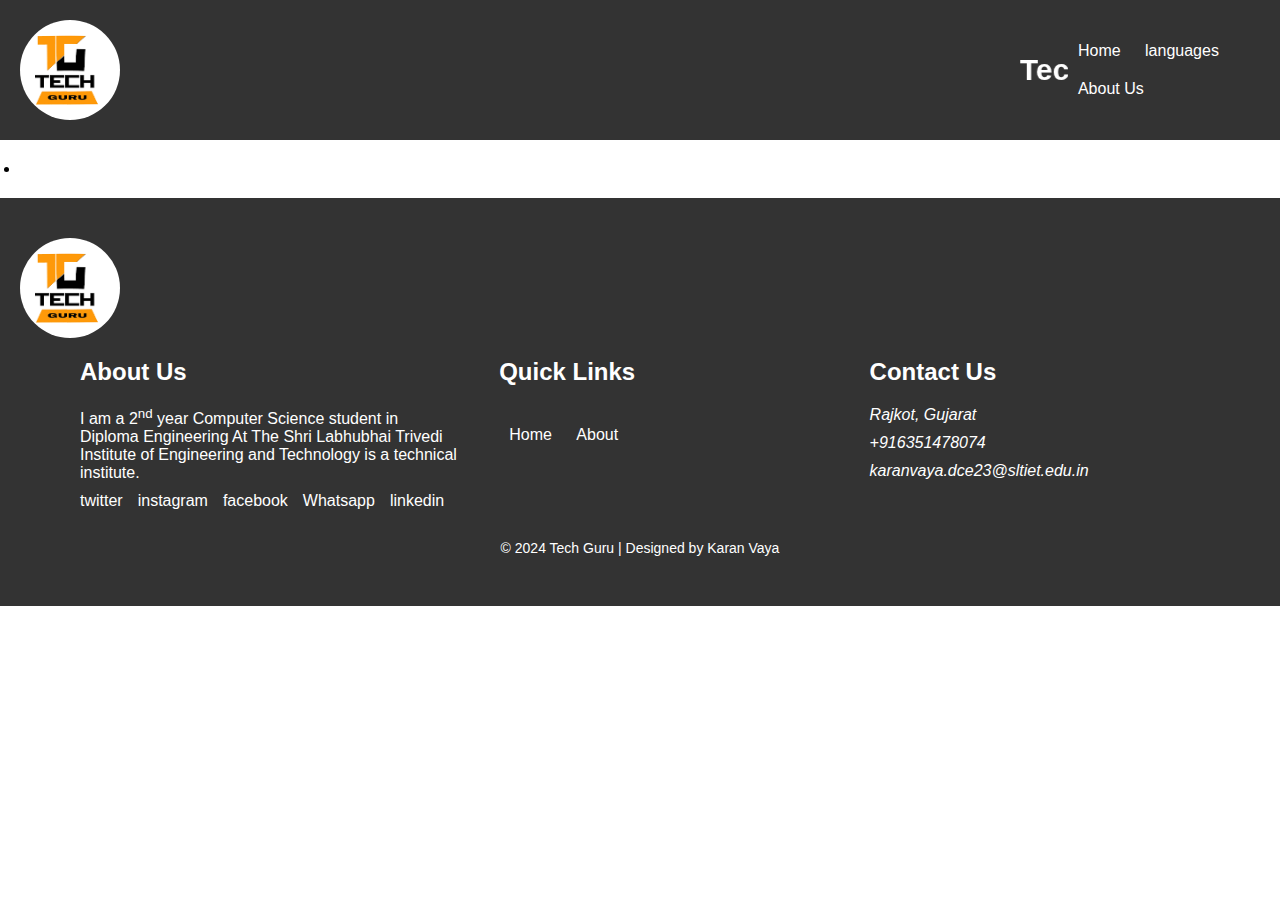
<file: feedback.html>
<!DOCTYPE html>
<html lang="en">

<head>
    <meta charset="UTF-8">
    <meta name="viewport" content="width=device-width, initial-scale=1.0">
    <link rel="stylesheet" href="style.css">
    <title>Feedback</title>
</head>

<body>
    <header>
        <div class="logo"><img src="tg.png" alt=""></div>
        <marquee behavior="" direction="left">Tech Guru </marquee>
        <ul>
            <li><a href="index.html">Home</a></li>
            <li>languages
                <div class="dropdown">
                    <ul>
                        <li><a href="HTML.html" target="_blank">HTML</a></li>
                        <li><a href="CSS.html" target="_blank">CSS</a></li>
                        <li><a href="js.html" target="_blank">js</a></li>
                    </ul>
                </div>
            </li>
            <li><a href="Aboutteam.html" target="_blank">About Us</a></li>
        </ul>
    </header>
<main>
    <li><script src="https://sheetdb.io/s/f/msw8rir4fxrnv.js"></script></li>
</main>
<footer>
    <div class="logo1"><img src="tg.png" alt=""></div>
    <div class="footer-container">
        <div class="footer-section about">
            <h2>About Us</h2>
            <p>I am a 2<sup>nd</sup> year Computer Science student in Diploma Engineering At The Shri Labhubhai Trivedi Institute of Engineering and Technology is a technical institute.</p>
            <div class="socials">
                <a href="https://x.com/Karanvaya14352?t=p5pnC23U_OzOxaMj130spA&s=09" target="_blank">twitter</a>
                <a href="https://www.instagram.com/karanvaya2008?igsh=cXduNnJhZ29sb3Fm" target="_blank">instagram</a>
                <a href="https://www.facebook.com/profile.php?id=61551646839086" target="_blank">facebook</a>
                <a href="https://wa.me/916351478074" target="_blank ">Whatsapp</a>
                <a href="https://www.linkedin.com/in/karan-vaya-581460316lipi=urn%3Ali%3Apage%3Ad_flagship3
                _feed%3Bs9AuwH%2FPSq28ZUuLZCYLlA%3D%3D" target="_blank">linkedin</a>
            </div>
        </div>
        
        <div class="footer-section links">
            <h2>Quick Links</h2>
            <ul>
                <li><a href="index.html">Home</a></li>
                <li><a href="Aboutteam.html" target="_blank">About</a></li>
            </ul>
        </div>
        <div class="footer-section contact">
            <h2>Contact Us</h2>
            <p><i class="fas fa-map-marker-alt"><a href="https://www.google.com/maps/place/Rajkot,+Gujarat/@22.273625,70.7388936,12z/data=!3m1!4b1!4m6!3m5!1s0x3959c98ac71cdf0f:0x76dd15cfbe93ad3b!8m2!3d22.3038945!4d70.8021599!16zL20vMDNnbWxx?entry=ttu" target="_blank">Rajkot, Gujarat</a></i></p>
            <p><i><a href="tel:+916351478074">+916351478074</a></i></p>
            <p><i><a href="https://mail.google.com/mail/u/0/#advanced-search/to=karanvaya.dce23%40sltiet.edu.in&query=in%3Adraft&isrefinement=true&mailto=Vaya+Karan?compose=new" target="_blank">karanvaya.dce23@sltiet.edu.in</a></i></p>
        </div>
    </div>
    <div class="footer-bottom">
        &copy; 2024 Tech Guru | Designed by Karan Vaya
    </div>
</footer>
</body>

</html>
</file>
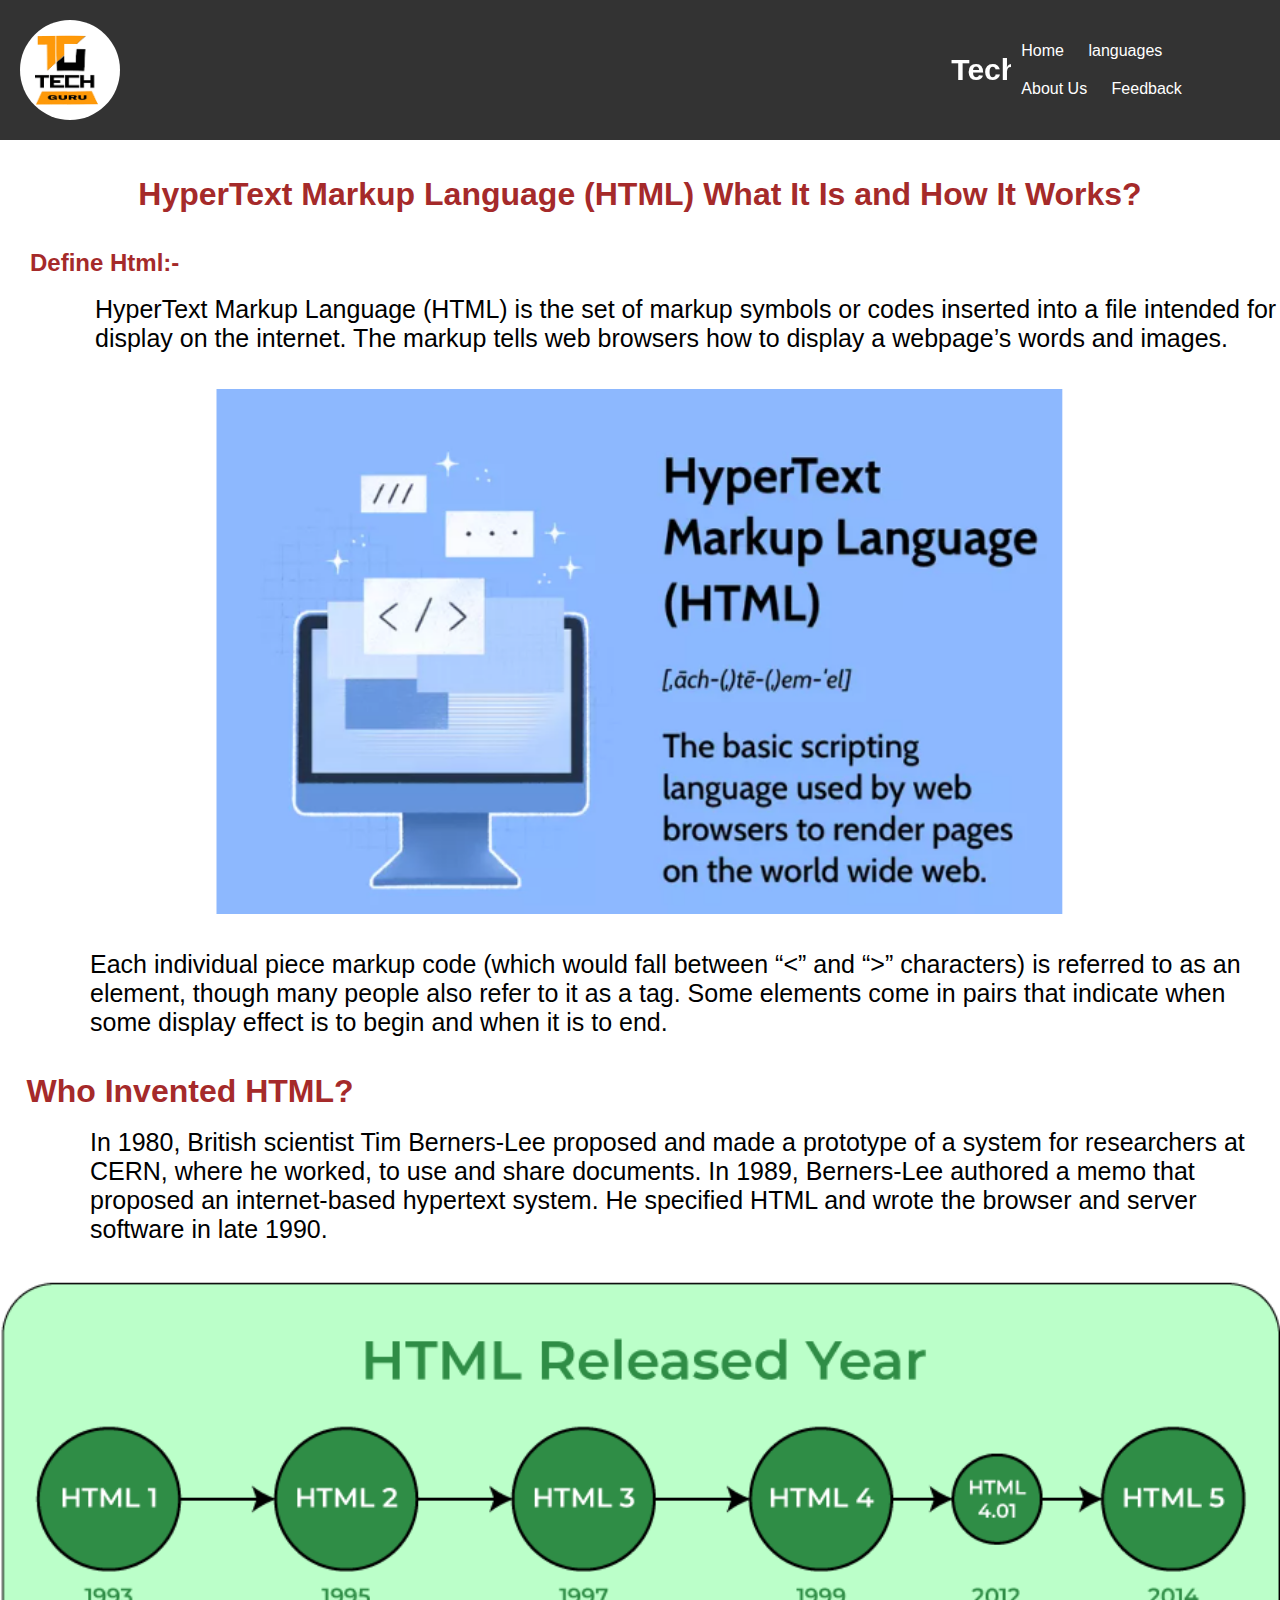
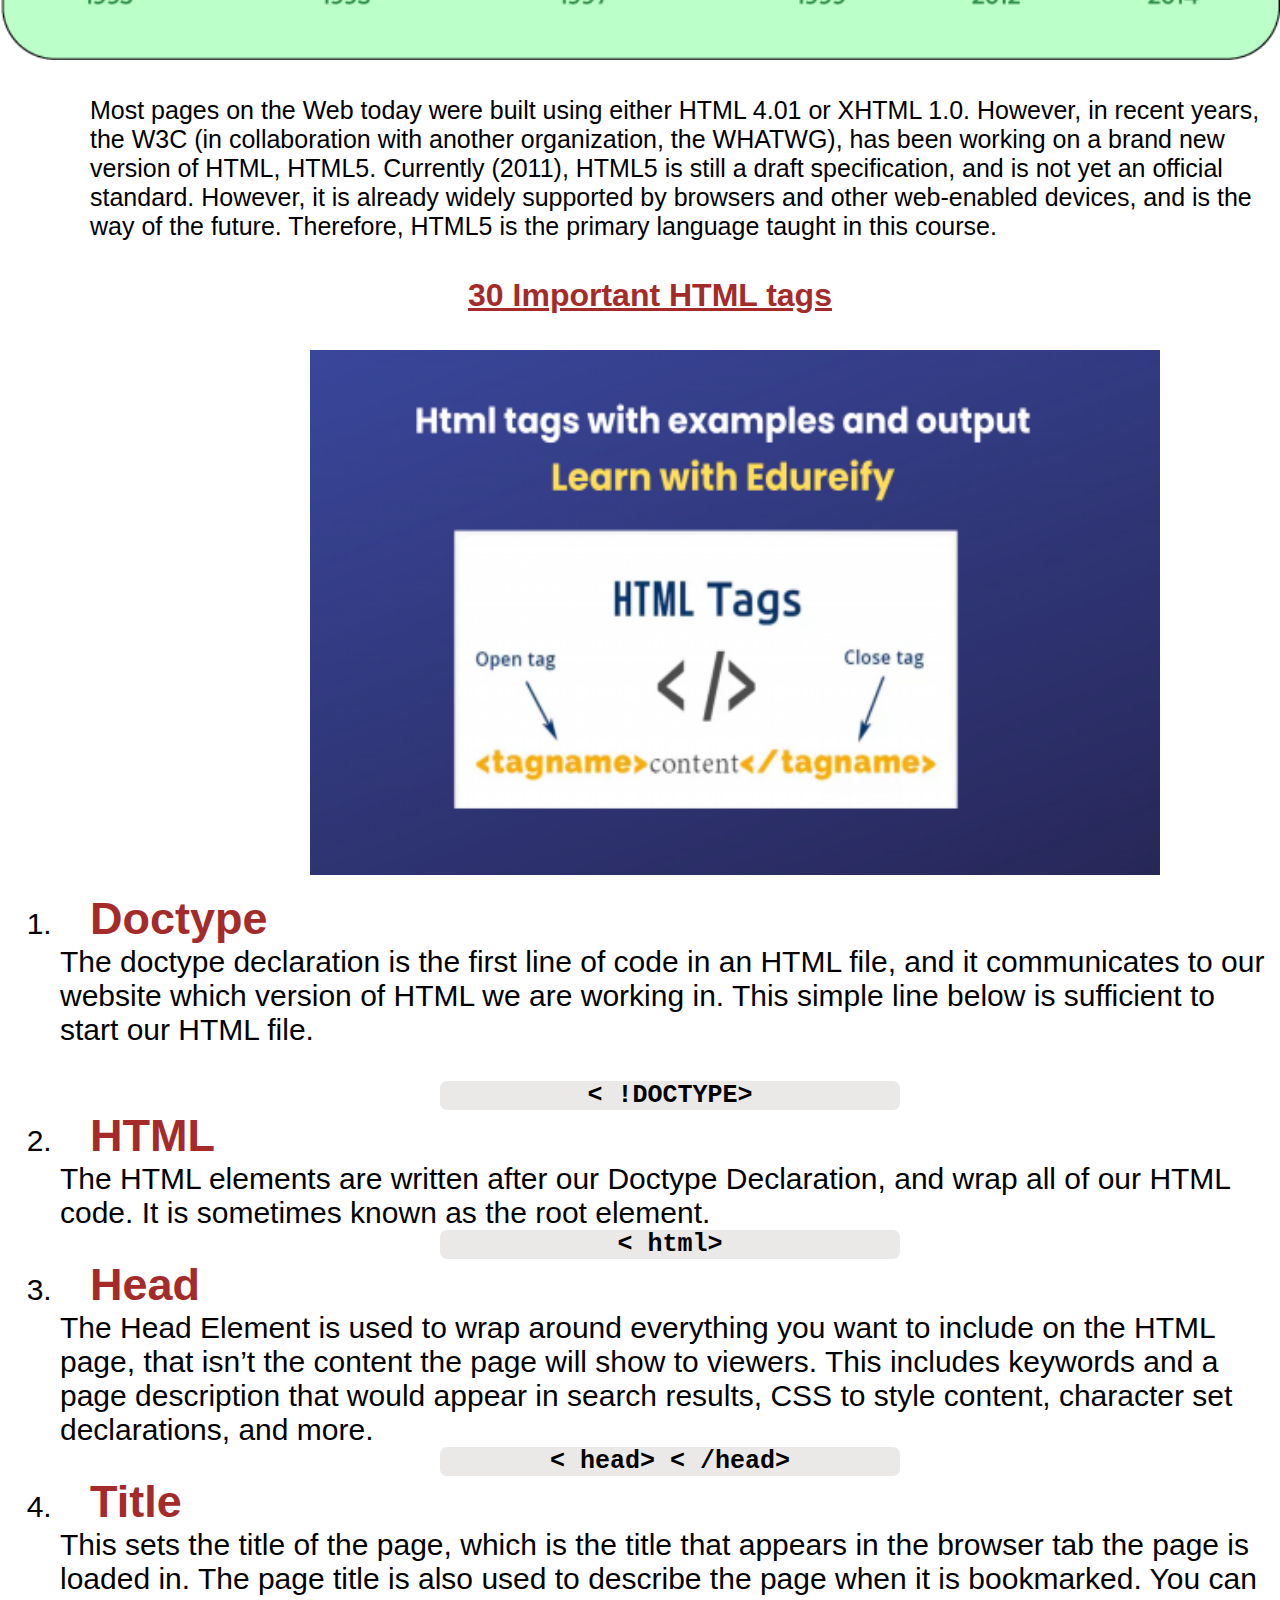
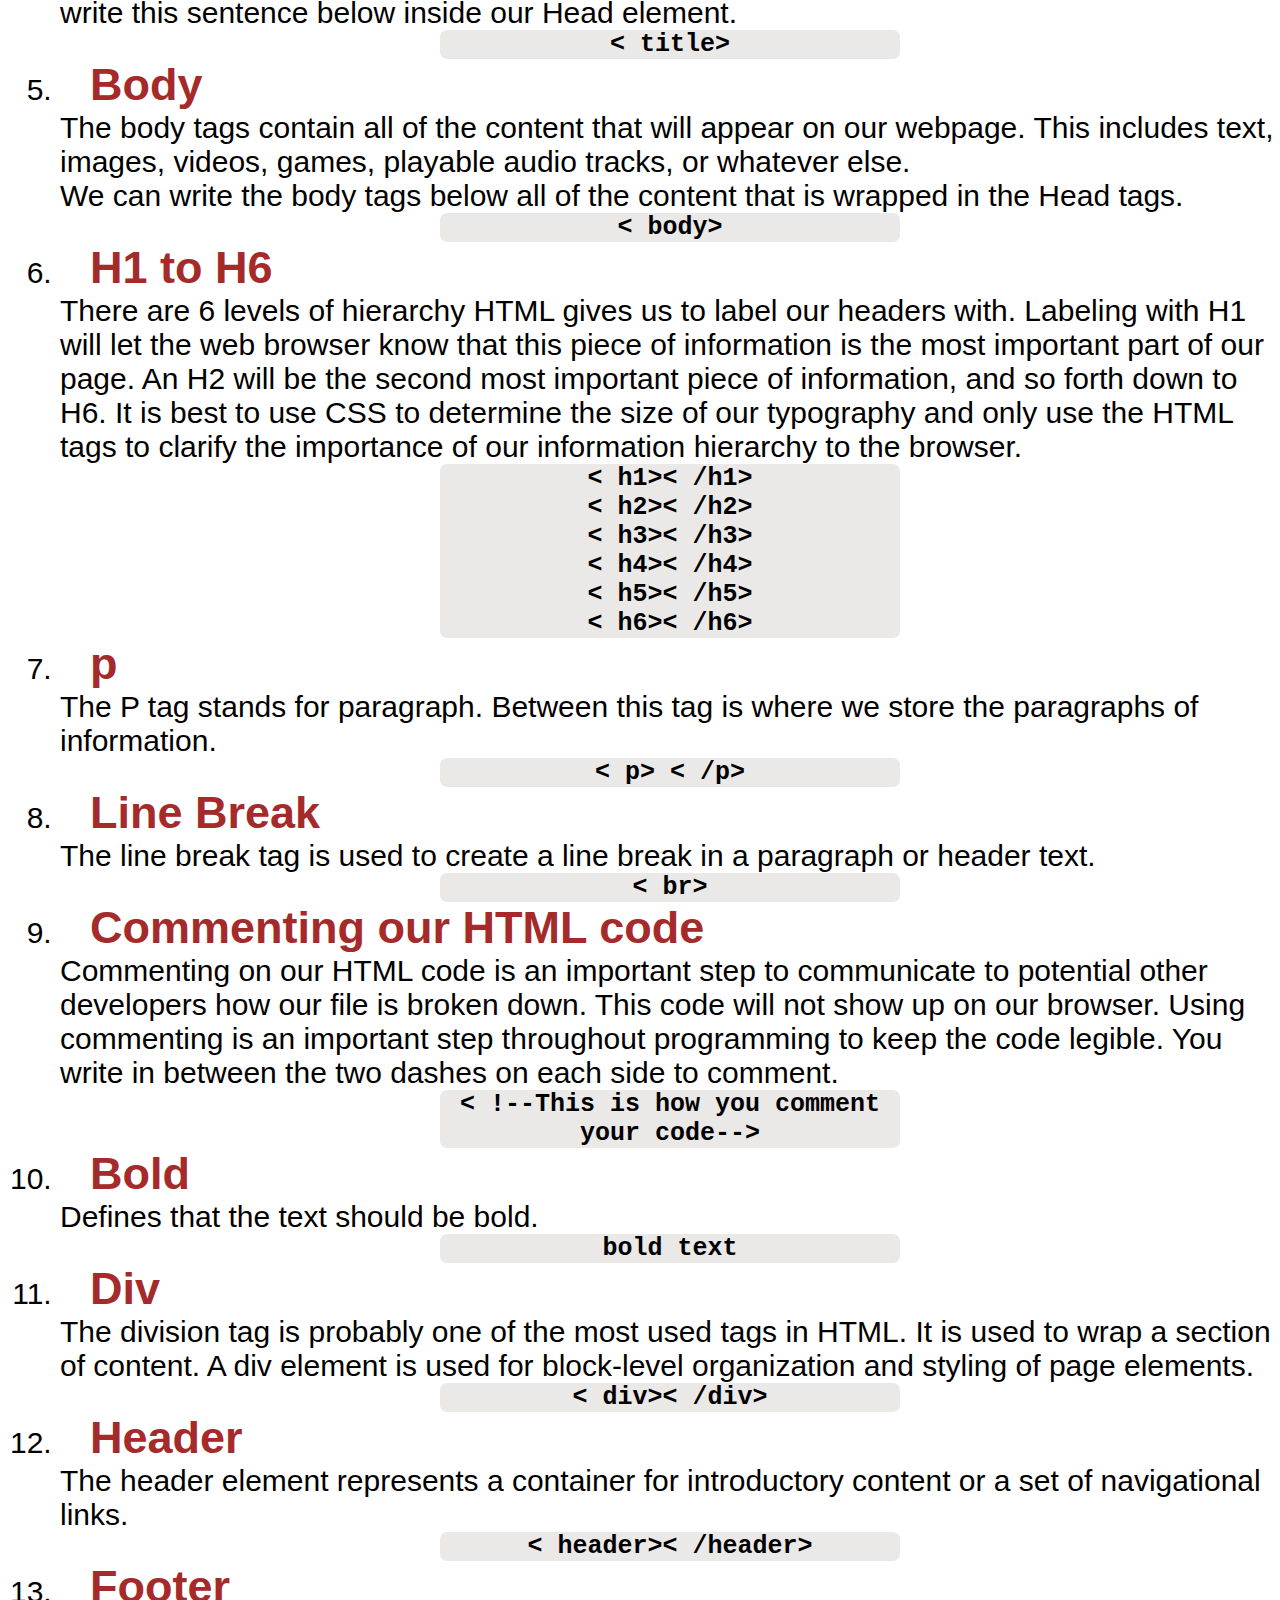
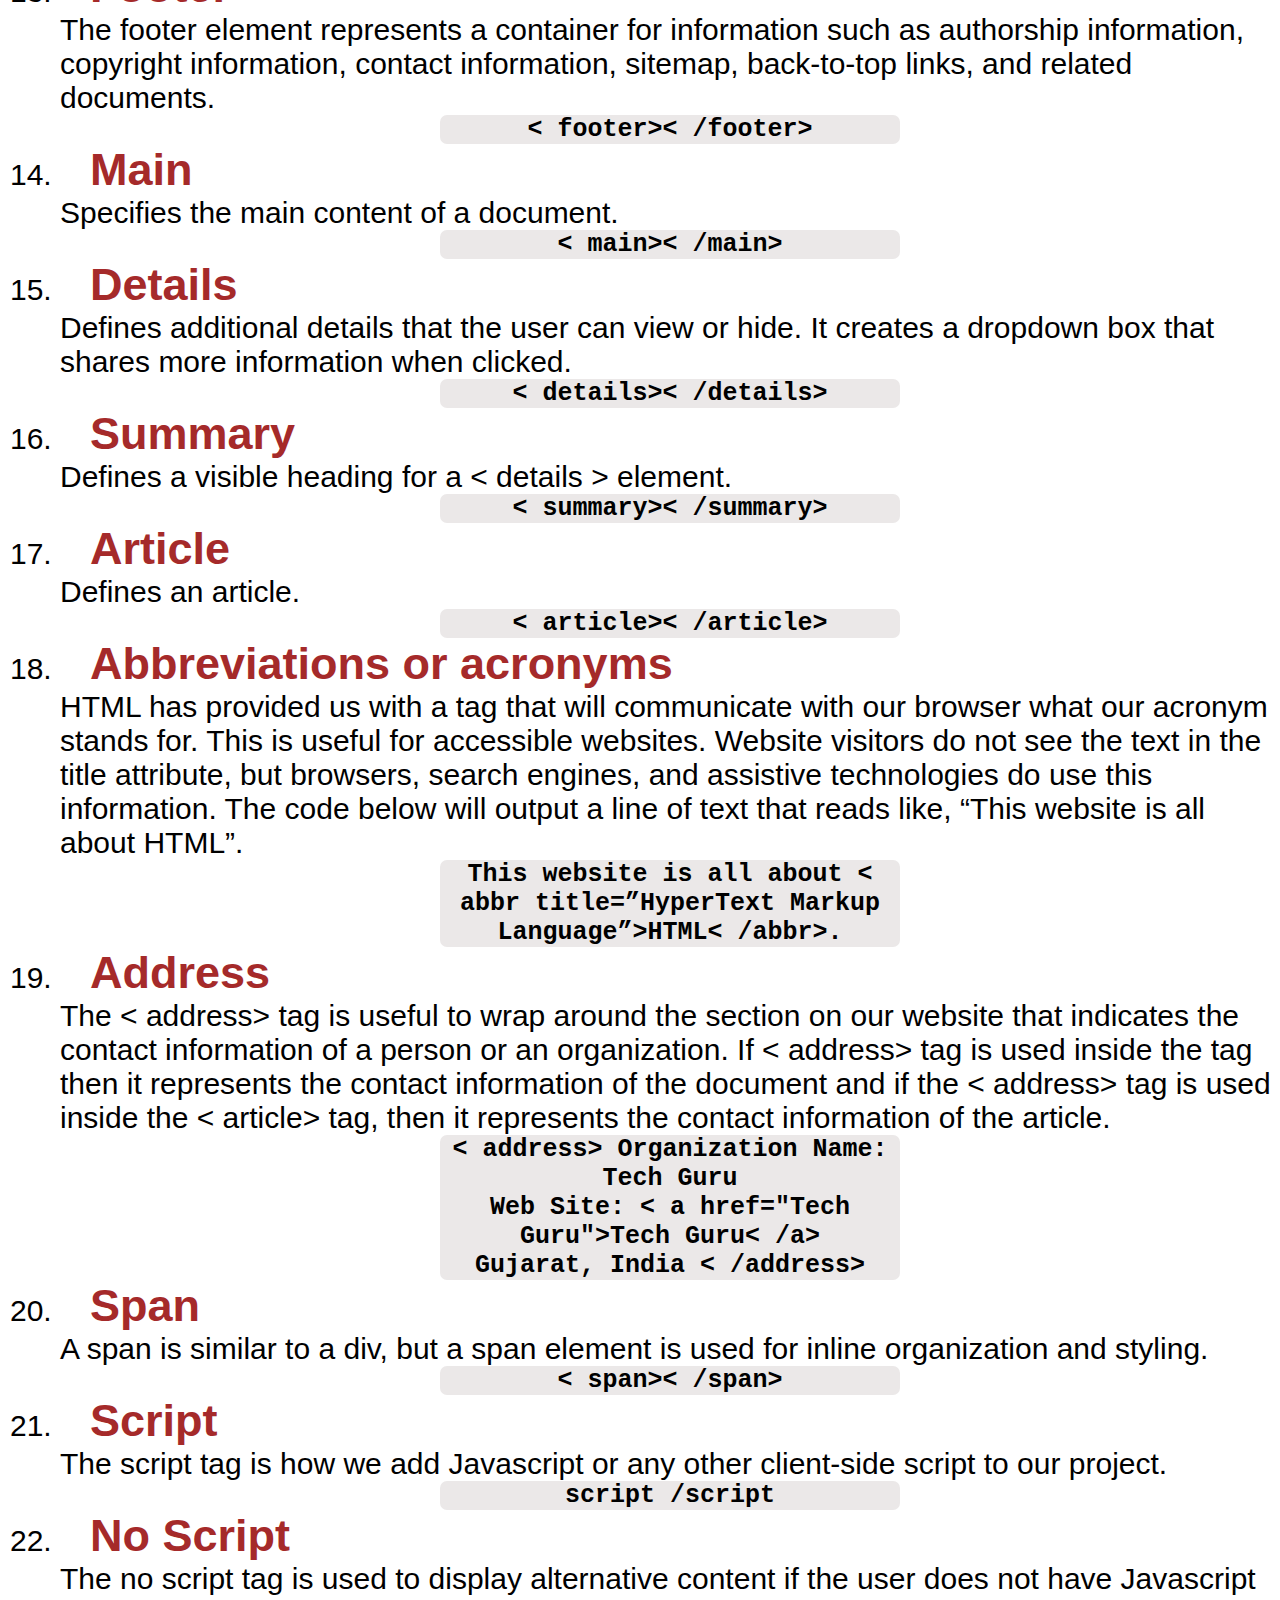
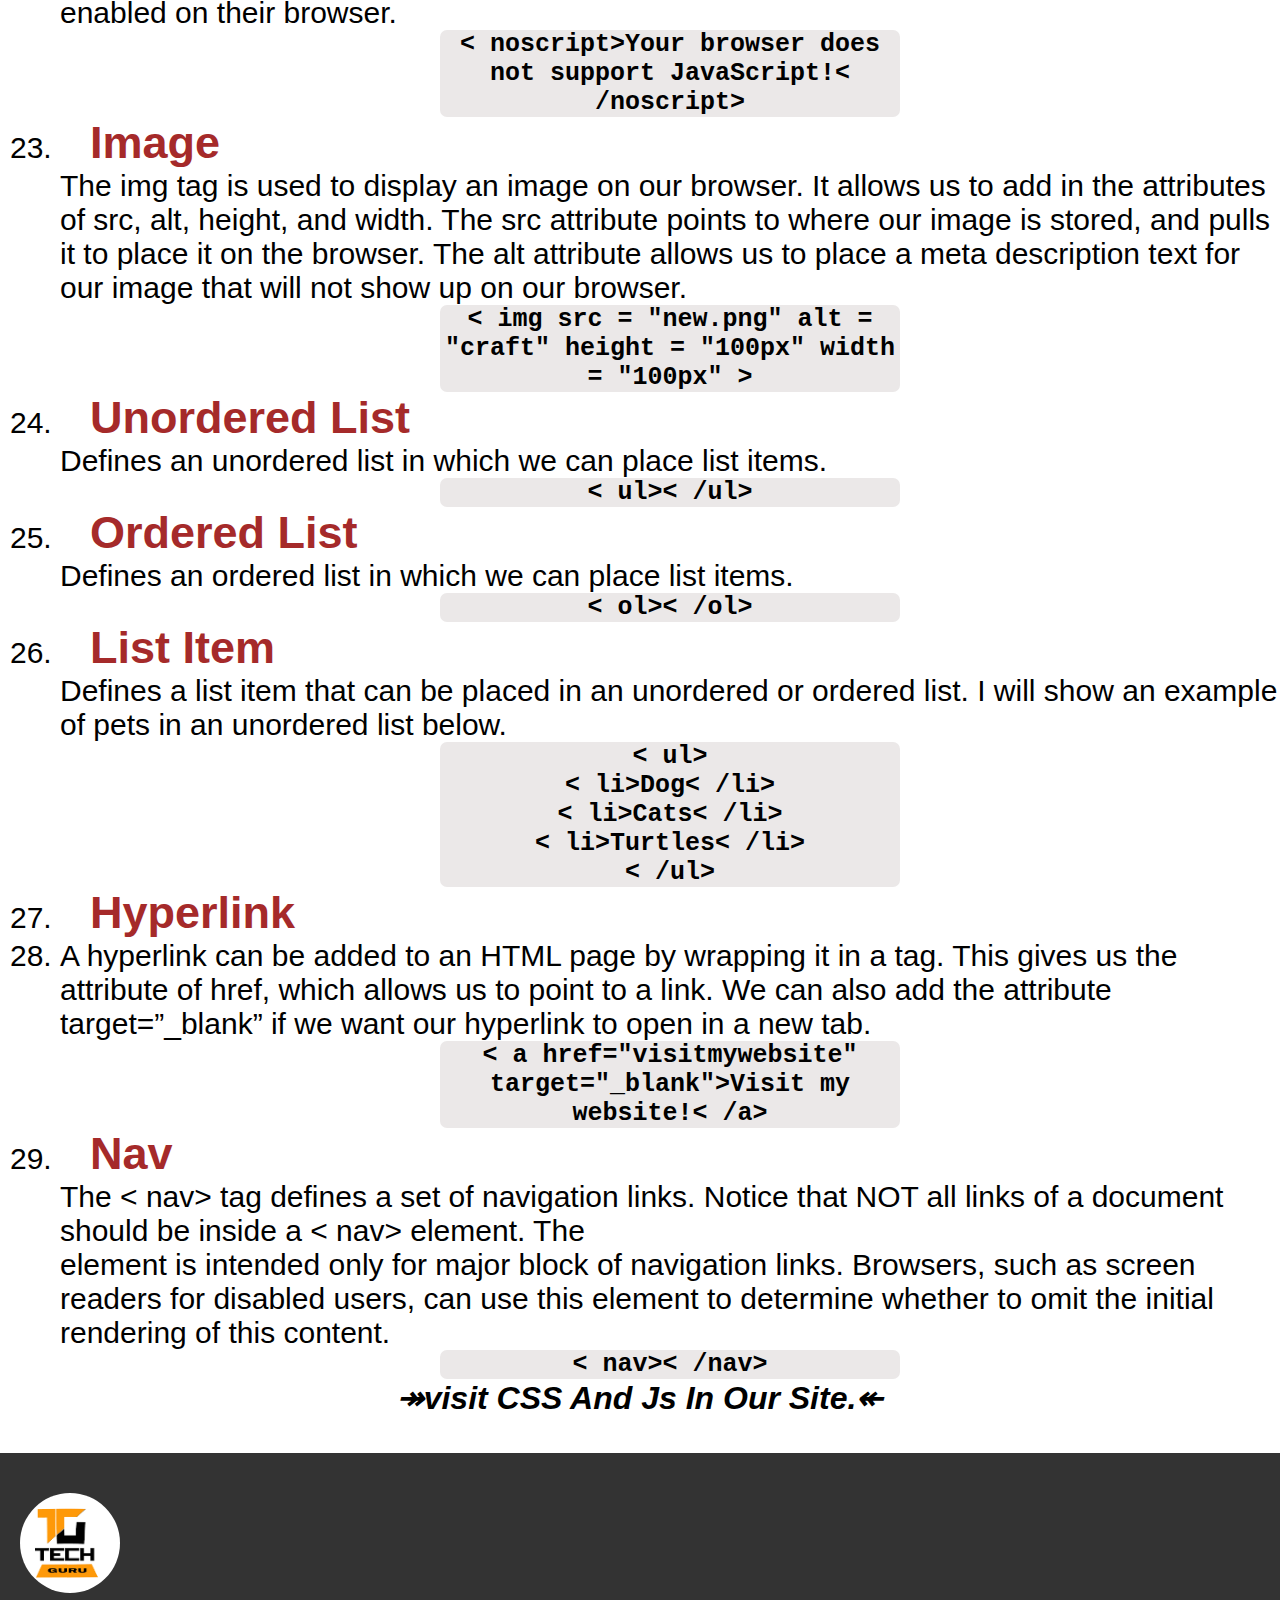
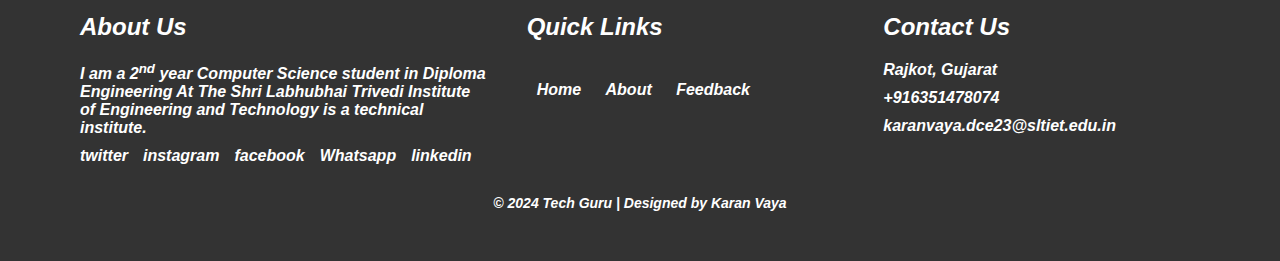
<file: HTML.html>
<!DOCTYPE html>
<html lang="en">

<head>
    <meta charset="UTF-8">
    <meta name="viewport" content="width=device-width, initial-scale=1.0">
    <link rel="stylesheet" href="HTML.css">
    <title>HyperText Markup Language</title>
</head>

<body>
    <header>
        <div class="logo"><img src="tg.png" alt=""></div>
        <marquee behavior="" direction="left">Tech Guru </marquee>
        <ul>
            <li><a href="index.html">Home</a></li>
            <li>languages
                <div class="dropdown">
                    <ul>
                        <li>PDF
                            <div class="dropdown2">
                                <ul>
                                    <li><a href="html.pdf" target="_blank">HTML PDF</a></li>
                                </ul>
                            </div>
                        </li>
                        <li>Video
                            <div class="dropdown2">
                                <ul>
                                    <li><a href="https://youtu.be/HcOc7P5BMi4?si=hSyHm7hqFz1uYfkH" target="_blank">HTML video</a></li>
                                </ul>
                            </div>
                        </li>
                    </ul>
                </div>
            </li>
            <li><a href="Aboutteam.html" target="_blank">About Us</a></li>
            <li><a href="feedback.html" target="_blank">Feedback</a></li>
        </ul>
    </header>
    <br>
    <br>
    <Main>
        <div class="main">
            <b><b><h1>HyperText Markup Language (HTML) What It Is and How It Works?</h1></b></b>
        <br>
        <br>
        <b><h2>Define Html:-</h2></b>
        <br>
        <div class="llll">
            <p>HyperText Markup Language (HTML) is the set of markup symbols or codes inserted into a file intended for display on the internet. The markup tells web browsers how to display a webpage’s words and images.</p>
        </div>
        <br>
        <br>
        <div class="container">
            <div class="card">
                <img src="HTML.PNG" alt="">
                <div class="content">
                    <h1>Define HTML</h1>
                    <p>HTML stands for Hyper Text Markup Language. HTML is the standard markup language for creating Web pages. HTML describes the structure of a Web page.</p>
                </div>
            </div>
        </div>
        <br>
        <br>
        <div class="lll">
            <p>Each individual piece markup code (which would fall between “<” and “>” characters) is referred to as an element, though many people also refer to it as a tag. Some elements come in pairs that indicate when some display effect is to begin and when it is to end.</p>
        </div>
            <br>
            <br>
            <div class="he"><b><h1>Who Invented HTML?</h1></b></div>
            <br>
            <div class="lll">
            <p>In 1980, British scientist Tim Berners-Lee proposed and made a prototype of a system for researchers at CERN, where he worked, to use and share documents. In 1989, Berners-Lee authored a memo that proposed an internet-based hypertext system. He specified HTML and wrote the browser and server software in late 1990.</p>
            <br>
            <br>
            <div class="hh"><img src="htmlhistory.png" alt=""></div>
            <br>
            <br>
            <p>Most pages on the Web today were built using either HTML 4.01 or XHTML 1.0. However, in recent years, the W3C (in collaboration with another organization, the WHATWG), has been working on a brand new version of HTML, HTML5. Currently (2011), HTML5 is still a draft specification, and is not yet an official standard. However, it is already widely supported by browsers and other web-enabled devices, and is the way of the future. Therefore, HTML5 is the primary language taught in this course.</p>
        </div>
        <br>
        <br>
        <div class="tags">
            <ol><h1><b><u>30 Important HTML tags</h1></u></b>
                <br>
                <br>
                <div class="tagss"><img src="tags.PNG" alt=""></div>
                <br>
                <li><b><h2>Doctype</h2></b>
                    <p>The doctype declaration is the first line of code in an HTML file, and it communicates to our website which version of HTML we are working in. This simple line below is sufficient to start our HTML file.</p>
                    <br>
                    <div class="block"><h4>< !DOCTYPE></h4></div>
                </li>
                <li><b><h2>HTML</h2></b>
                    <p>The HTML elements are written after our Doctype Declaration, and wrap all of our HTML code. It is sometimes known as the root element.</p>
                    <div class="block"><h4>< html></h4></div>
                </li>
                <li><b><h2>Head</h2></b>
                    <p>The Head Element is used to wrap around everything you want to include on the HTML page, that isn’t the content the page will show to viewers. This includes keywords and a page description that would appear in search results, CSS to style content, character set declarations, and more.</p>
                    <div class="block"><h4>< head> < /head></h4></div>
                </li>
                <li><b><h2>Title</h2></b>
                    <p>This sets the title of the page, which is the title that appears in the browser tab the page is loaded in. The page title is also used to describe the page when it is bookmarked. You can write this sentence below inside our Head element.</p>
                    <div class="block"><h4>< title></h4></div>
                </li>
                <li><b><h2>Body</h2></b>
                    <p>The body tags contain all of the content that will appear on our webpage. This includes text, images, videos, games, playable audio tracks, or whatever else.</p>
                    <p>We can write the body tags below all of the content that is wrapped in the Head tags.</p>
                    <div class="block"><h4>< body></h4></div>
                </li>
                <li><b><h2>H1 to H6</h2></b>
                    <p>There are 6 levels of hierarchy HTML gives us to label our headers with. Labeling with H1 will let the web browser know that this piece of information is the most important part of our page. An H2 will be the second most important piece of information, and so forth down to H6. It is best to use CSS to determine the size of our typography and only use the HTML tags to clarify the importance of our information hierarchy to the browser.</p>
                    <div class="block"><h4>< h1>< /h1>
                        <br>
                        < h2>< /h2>
                        <br>
                        < h3>< /h3>
                        <br>
                        < h4>< /h4>
                        <br>
                        < h5>< /h5>
                        <br>
                        < h6>< /h6></h4></div>
                </li>
                <li><b><h2>p</h2></b>
                    <p>The P tag stands for paragraph. Between this tag is where we store the paragraphs of information.</p>
                    <div class="block"><h4>< p> < /p></h4></div>
                </li>
                <Li><b><h2>Line Break</h2></b>
                    <p>The line break tag is used to create a line break in a paragraph or header text.</p>
                    <div class="block"><h4>< br></h4></div>
                </Li>
                <li><b><h2>Commenting our HTML code</h2></b>
                    <p>Commenting on our HTML code is an important step to communicate to potential other developers how our file is broken down. This code will not show up on our browser. Using commenting is an important step throughout programming to keep the code legible. You write in between the two dashes on each side to comment.</p>
                    <div class="block"><h4>< !--This is how you comment your code--></h4></div>
                </li>
                <li><b><h2>Bold</h2></b>
                    <p>Defines that the text should be bold.</p>
                    <div class="block"><h4><b>bold text</b></h4></div>
                </li>
                <li><b><h2>Div</h2></b>
                    <p>The division tag is probably one of the most used tags in HTML. It is used to wrap a section of content. A div element is used for block-level organization and styling of page elements.</p>
                    <div class="block"><h4>< div>< /div></h4></div>
                </li>
                <li><b><h2>Header</h2></b>
                    <p>The header element represents a container for introductory content or a set of navigational links.</p>
                    <div class="block"><h4>< header>< /header></h4></div>
                </li>
                <li><b><h2>Footer</h2></b>
                    <p>The footer element represents a container for information such as authorship information, copyright information, contact information, sitemap, back-to-top links, and related documents.</p>
                    <div class="block"><h4>< footer>< /footer></h4></div>
                </li>
                <li><b><h2>Main</h2></b>
                    <p>Specifies the main content of a document.</p>
                    <div class="block"><h4>< main>< /main></h4></div>
                </li>
                <li><b><h2>Details</h2></b>
                    <p>Defines additional details that the user can view or hide. It creates a dropdown box that shares more information when clicked.</p>
                    <div class="block"><h4>< details>< /details></h4></div>
                </li>
                <li><b><h2>Summary</h2></b>
                    <p>Defines a visible heading for a < details > element.</p>
                    <div class="block"><h4>< summary>< /summary></h4></div>
                </li>
                <li><b><h2>Article</h2></b>
                    <p>Defines an article.</p>
                    <div class="block"><h4>< article>< /article></h4></div>
                </li>
                <li><b><h2>Abbreviations or acronyms</h2></b>
                    <p>HTML has provided us with a tag <abbr> that will communicate with our browser what our acronym stands for. This is useful for accessible websites. Website visitors do not see the text in the title attribute, but browsers, search engines, and assistive technologies do use this information. The code below will output a line of text that reads like, “This website is all about HTML”.</p>
                    <div class="block"><h4>This website is all about < abbr title=”HyperText Markup Language”>HTML< /abbr>.</h4></div>
                </li>
                <li><b><h2>Address</h2></b>
                    <p>The < address> tag is useful to wrap around the section on our website that indicates the contact information of a person or an organization. If < address> tag is used inside the <body> tag then it represents the contact information of the document and if the < address> tag is used inside the < article> tag, then it represents the contact information of the article.</p>
                    <div class="block"><h4>< address>
                        Organization Name: Tech Guru<br>
                        Web Site:
                        < a href="Tech Guru">Tech Guru< /a><br>
                        Gujarat, India
                        < /address></h4></div>
                </li>
                <li><b><h2>Span</h2></b>
                    <p>A span is similar to a div, but a span element is used for inline organization and styling.</p>
                    <div class="block"><h4>< span>< /span></h4></div>
                </li>
                <li><b><h2>Script</h2></b>
                    <p>The script tag is how we add Javascript or any other client-side script to our project.</p>
                    <div class="block"><h4> script  /script</h4></div>
                </li>
                <li><b><h2>No Script</h2></b>
                    <p>The no script tag is used to display alternative content if the user does not have Javascript enabled on their browser.</p>
                    <div class="block"><h4>< noscript>Your browser does not support JavaScript!< /noscript></h4></div>
                </li>
                <li><b><h2>Image</h2></b>
                    <p>The img tag is used to display an image on our browser. It allows us to add in the attributes of src, alt, height, and width. The src attribute points to where our image is stored, and pulls it to place it on the browser. The alt attribute allows us to place a meta description text for our image that will not show up on our browser.</p>
                    <div class="block"><h4>< img src = "new.png" alt = "craft" height = "100px" width = "100px" ></h4></div>
                </li>
                <li><b><h2>Unordered List</h2></b>
                    <p>Defines an unordered list in which we can place list items.</p>
                    <div class="block"><h4>< ul>< /ul></h4></div>
                </li>
                <li><b><h2>Ordered List</h2></b>
                    <p>Defines an ordered list in which we can place list items.</p>
                    <div class="block"><h4>< ol>< /ol></h4></div>
                </li>
                <li><b><h2>List Item</h2></b>
                    <p>Defines a list item that can be placed in an unordered or ordered list. I will show an example of pets in an unordered list below.</p>
                    <div class="block"><h4>< ul> <br>
                        < li>Dog< /li> <br>
                        < li>Cats< /li> <br>
                        < li>Turtles< /li> <br>
                        < /ul></h4></div>
                </li>
                <li><b><h2>Hyperlink</h2></b>
                    <p></p>
                    <div class="block"><h4></h4></div>
                </li>
                <li><b><h2></h2></b>
                    <p>A hyperlink can be added to an HTML page by wrapping it in a <a> tag. This gives us the attribute of href, which allows us to point to a link. We can also add the attribute target=”_blank” if we want our hyperlink to open in a new tab.</p>
                    <div class="block"><h4>< a href="visitmywebsite" target="_blank">Visit my website!< /a></h4></div>
                </li>
                <li><b><h2>Nav</h2></b>
                    <p>The < nav> tag defines a set of navigation links. Notice that NOT all links of a document should be inside a < nav> element. The <nav> element is intended only for major block of navigation links. Browsers, such as screen readers for disabled users, can use this element to determine whether to omit the initial rendering of this content.</p>
                    <div class="block"><h4>< nav>< /nav></h4></div>
                </li>
                

            </ol>
        </div>
        </div>
        <h1><b><i><div class="end"><a href="ol1.html" target="_blank">↠visit CSS And Js In Our Site.↞</a>
    </Main>
    <br>
    <br>
    <footer>
        <div class="logo1"><img src="tg.png" alt=""></div>
        <div class="footer-container">
            <div class="footer-section about">
                <h2>About Us</h2>
                <p>I am a 2<sup>nd</sup> year Computer Science student in Diploma Engineering At The Shri Labhubhai Trivedi Institute of Engineering and Technology is a technical institute.</p>
                <div class="socials">
                    <a href="https://x.com/Karanvaya14352?t=p5pnC23U_OzOxaMj130spA&s=09" target="_blank">twitter</a>
                    <a href="https://www.instagram.com/karanvaya2008?igsh=cXduNnJhZ29sb3Fm" target="_blank">instagram</a>
                    <a href="https://www.facebook.com/profile.php?id=61551646839086" target="_blank">facebook</a>
                    <a href="https://wa.me/916351478074" target="_blank ">Whatsapp</a>
                    <a href="https://www.linkedin.com/in/karan-vaya-581460316lipi=urn%3Ali%3Apage%3Ad_flagship3
                    _feed%3Bs9AuwH%2FPSq28ZUuLZCYLlA%3D%3D" target="_blank">linkedin</a>
                </div>
            </div>
            
            <div class="footer-section links">
                <h2>Quick Links</h2>
                <ul>
                    <li><a href="index.html">Home</a></li>
                    <li><a href="Aboutteam.html" target="_blank">About</a></li>
                    <li><a href="feedback.html" target="_blank">Feedback</a></li>
                </ul>
            </div>
            <div class="footer-section contact">
                <h2>Contact Us</h2>
                <p><i class="fas fa-map-marker-alt"><a href="https://www.google.com/maps/place/Rajkot,+Gujarat/@22.273625,70.7388936,12z/data=!3m1!4b1!4m6!3m5!1s0x3959c98ac71cdf0f:0x76dd15cfbe93ad3b!8m2!3d22.3038945!4d70.8021599!16zL20vMDNnbWxx?entry=ttu" target="_blank">Rajkot, Gujarat</a></i></p>
                <p><i><a href="tel:+916351478074">+916351478074</a></i></p>
                <p><i><a href="https://mail.google.com/mail/u/0/#advanced-search/to=karanvaya.dce23%40sltiet.edu.in&query=in%3Adraft&isrefinement=true&mailto=Vaya+Karan?compose=new" target="_blank">karanvaya.dce23@sltiet.edu.in</a></i></p>
            </div>
        </div>
        <div class="footer-bottom">
            &copy; 2024 Tech Guru | Designed by Karan Vaya
        </div>
    </footer>
</body>
<script src="HTML.js"></script>
</html>
</file>
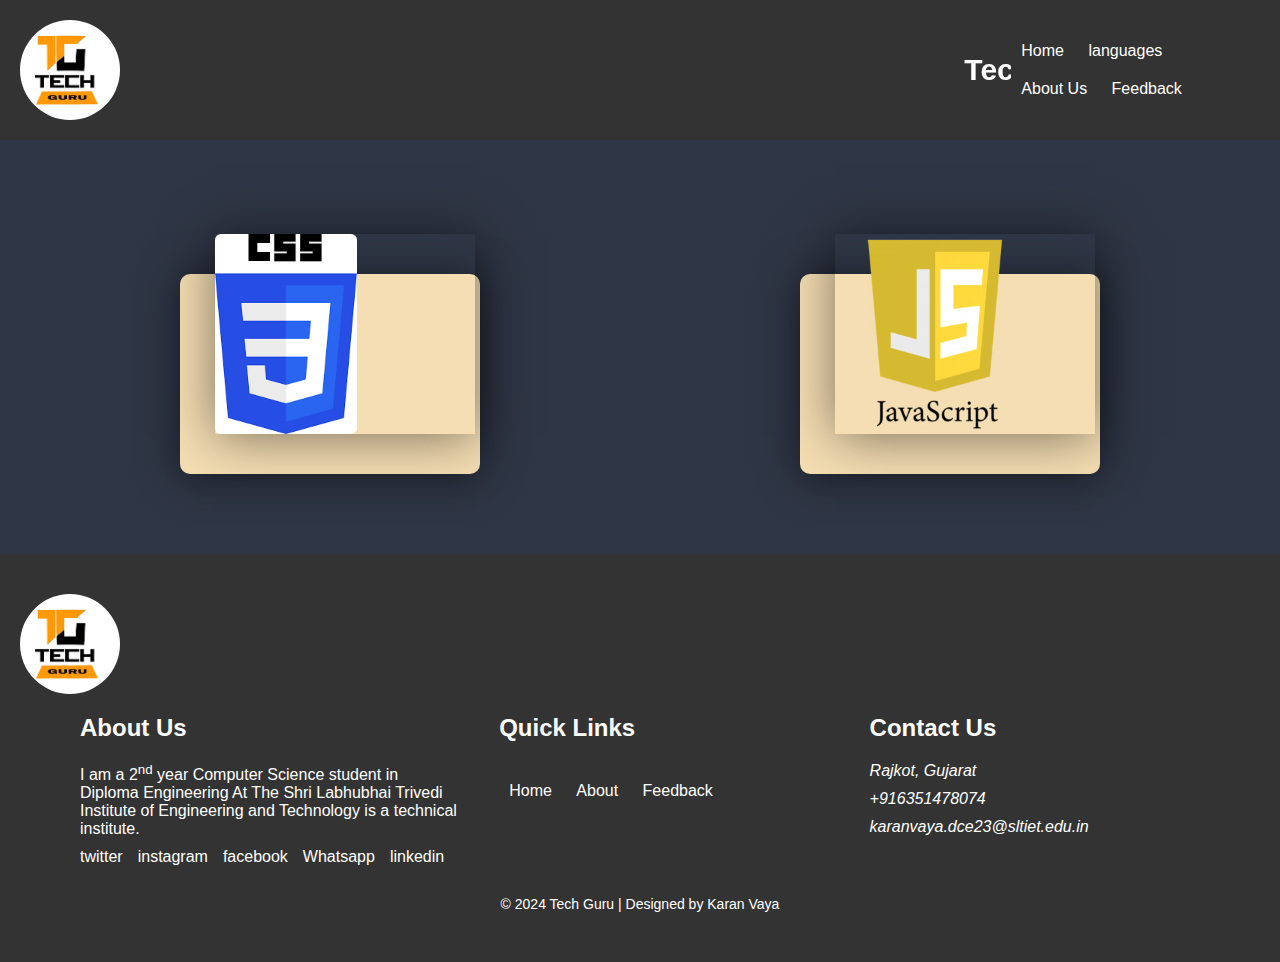
<file: ol1.html>
<!DOCTYPE html>
<html lang="en">
<head>
    <meta charset="UTF-8">
    <meta http-equiv="X-UA-Compatible" content="IE=edge">
    <meta name="viewport" content="width=device-width, initial-scale=1.0">
    <link rel="stylesheet" href="ol.css">
    <title>Our Languages</title>
</head>
<body>
    <header>
        <div class="logo"><img src="tg.png" alt=""></div>
        <marquee behavior="" direction="left">Tech Guru </marquee>
        <ul>
            <li><a href="index.html">Home</a></li>
            <li>languages
                <div class="dropdown">
                    <ul>
                        <li><a href="HTML.html" target="_blank">HTML</a></li>
                        <li><a href="CSS.html" target="_blank">CSS</a></li>
                        <li><a href="js.html" target="_blank">js</a></li>
                        
                    </ul>
                </div>
            </li>
            <li><a href="Aboutteam.html" target="_blank">About Us</a></li>
            <li><a href="feedback.html" target="_blank">Feedback</a></li>
        </ul>
    </header>
    <br><br>
    <br>
    <main>
        <div class="mycontainer">
            <div class="mycard">
                <div class="cimg">
                    <img src="css1.png" alt="">
                </div>
                <div class="cdetail">
                    <H2>CSS</H2>
                    <p>This is my own website for CSS tutoring, link is <a href="CSS.html" target="_blank">CSS</a>.</p>
                </div>
            </div>
        </div>
        <div class="mycontainer">
            <div class="mycard">
                <div class="cimg">
                    <img src="js.png" alt="">
                </div>
                <div class="cdetail">
                    <H2>Js</H2>
                    <p>This is my own website for Js tutoring, link is <a href="js.html" target="_blank">Js</a>.</p>
    
                </div>
            </div>
        </div>
    </main>
    <footer>
        <div class="logo1"><img src="tg.png" alt=""></div>
        <div class="footer-container">
            <div class="footer-section about">
                <h2>About Us</h2>
                <p>I am a 2<sup>nd</sup> year Computer Science student in Diploma Engineering At The Shri Labhubhai Trivedi Institute of Engineering and Technology is a technical institute.</p>
                <div class="socials">
                    <a href="https://x.com/Karanvaya14352?t=p5pnC23U_OzOxaMj130spA&s=09" target="_blank">twitter</a>
                    <a href="https://www.instagram.com/karanvaya2008?igsh=cXduNnJhZ29sb3Fm" target="_blank">instagram</a>
                    <a href="https://www.facebook.com/profile.php?id=61551646839086" target="_blank">facebook</a>
                    <a href="https://wa.me/916351478074" target="_blank ">Whatsapp</a>
                    <a href="https://www.linkedin.com/in/karan-vaya-581460316/?lipi=urn%3Ali%3Apage%3Ad_flagship3_feed%3Bs9AuwH%2FPSq28ZUuLZCYLlA%3D%3D">linkedin</a>
                </div>
            </div>
            <div class="footer-section links">
                <h2>Quick Links</h2>
                <ul>
                    <li><a href="index.html">Home</a></li>
                    <li><a href="Aboutteam.html" target="_blank">About</a></li>
                    <li><a href="feedback.html" target="_blank">Feedback</a></li>
                </ul>
            </div>
            <div class="footer-section contact">
                <h2>Contact Us</h2>
                <p><i class="fas fa-map-marker-alt"><a href="https://www.google.com/maps/place/Rajkot,+Gujarat/@22.273625,70.7388936,12z/data=!3m1!4b1!4m6!3m5!1s0x3959c98ac71cdf0f:0x76dd15cfbe93ad3b!8m2!3d22.3038945!4d70.8021599!16zL20vMDNnbWxx?entry=ttu" target="_blank">Rajkot, Gujarat</a></i></p>
                <p><i><a href="tel:+916351478074">+916351478074</a></i></p>
                <p><i><a href="https://mail.google.com/mail/u/0/#advanced-search/to=karanvaya.dce23%40sltiet.edu.in&query=in%3Adraft&isrefinement=true&mailto=Vaya+Karan?compose=new" target="_blank">karanvaya.dce23@sltiet.edu.in</a></i></p>
            </div>
        </div>
        <div class="footer-bottom">
            &copy; 2024 Tech Guru | Designed by Karan Vaya
        </div>
    </footer>
</body>
<script src="ol.js"></script>
</html>
</file>
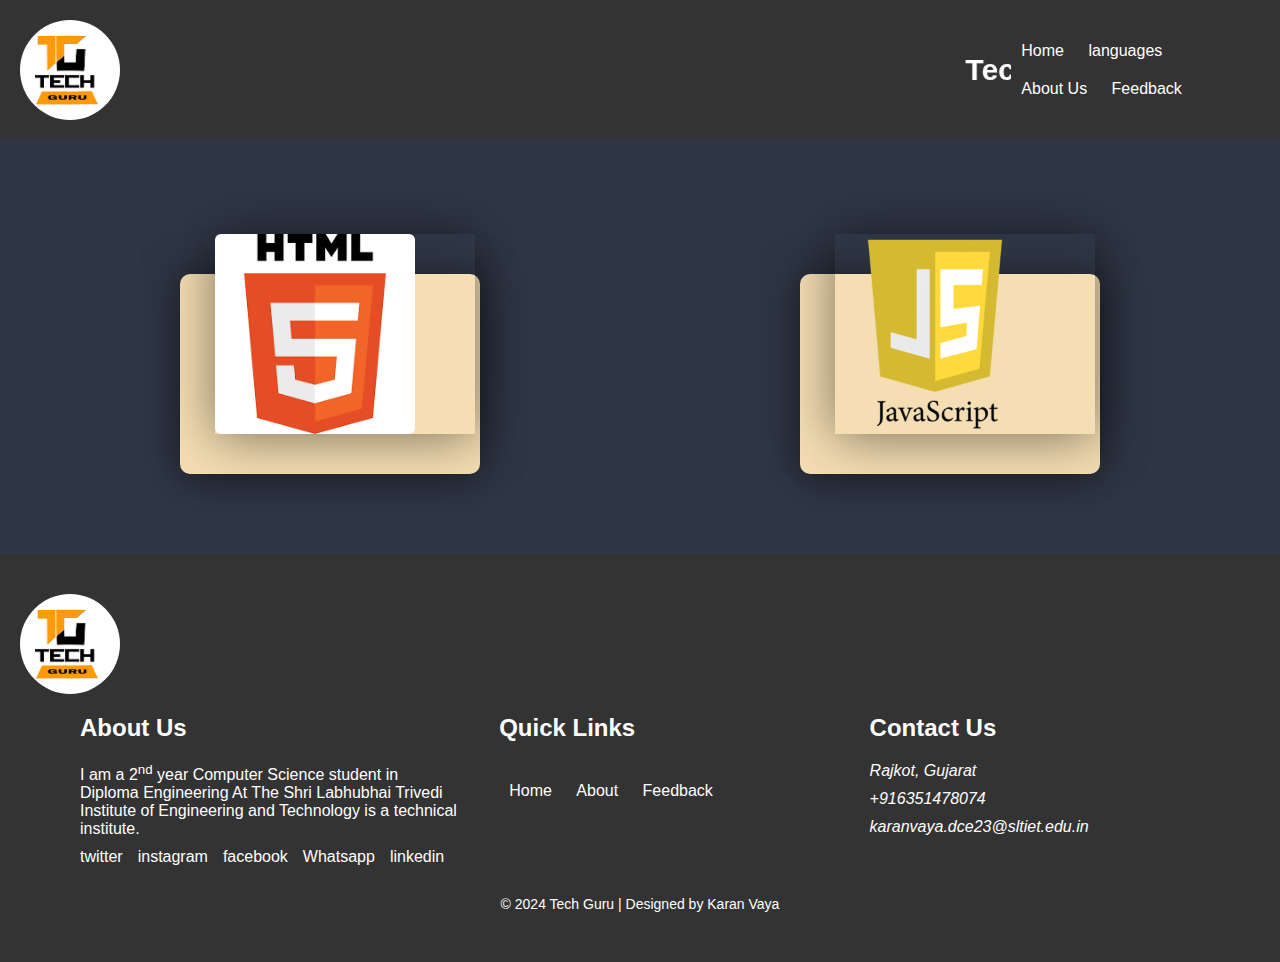
<file: ol2.html>
<!DOCTYPE html>
<html lang="en">
<head>
    <meta charset="UTF-8">
    <meta http-equiv="X-UA-Compatible" content="IE=edge">
    <meta name="viewport" content="width=device-width, initial-scale=1.0">
    <link rel="stylesheet" href="ol.css">
    <title>Our Languages</title>
</head>
<body>
    <header>
        <div class="logo"><img src="tg.png" alt=""></div>
        <marquee behavior="" direction="left">Tech Guru </marquee>
        <ul>
            <li><a href="index.html">Home</a></li>
            <li>languages
                <div class="dropdown">
                    <ul>
                        <li><a href="HTML.html" target="_blank">HTML</a></li>
                        <li><a href="CSS.html" target="_blank">CSS</a></li>
                        <li><a href="js.html" target="_blank">js</a></li>
                        
                    </ul>
                </div>
            </li>
            <li><a href="Aboutteam.html" target="_blank">About Us</a></li>
            <li><a href="feedback.html" target="_blank">Feedback</a></li>
        </ul>
    </header>
    <br><br>
    <br>
    <main>
        <div class="mycontainer">
            <div class="mycard">
                <div class="cimg">
                    <img src="html2.png" alt="">
                </div>
                <div class="cdetail">
                    <H2>HTML</H2>
                    <p>This is my own website for HTML tutoring, link is <a href="HTML.html" target="_blank">HTML</a>.</p>
                </div>
            </div>
        </div>
        <div class="mycontainer">
            <div class="mycard">
                <div class="cimg">
                    <img src="js.png" alt="">
                </div>
                <div class="cdetail">
                    <H2>Js</H2>
                    <p>This is my own website for Js tutoring, link is <a href="js.html" target="_blank">Js</a>.</p>
    
                </div>
            </div>
        </div>
    </main>
    <footer>
        <div class="logo1"><img src="tg.png" alt=""></div>
        <div class="footer-container">
            <div class="footer-section about">
                <h2>About Us</h2>
                <p>I am a 2<sup>nd</sup> year Computer Science student in Diploma Engineering At The Shri Labhubhai Trivedi Institute of Engineering and Technology is a technical institute.</p>
                <div class="socials">
                    <a href="https://x.com/Karanvaya14352?t=p5pnC23U_OzOxaMj130spA&s=09" target="_blank">twitter</a>
                    <a href="https://www.instagram.com/karanvaya2008?igsh=cXduNnJhZ29sb3Fm" target="_blank">instagram</a>
                    <a href="https://www.facebook.com/profile.php?id=61551646839086" target="_blank">facebook</a>
                    <a href="https://wa.me/916351478074" target="_blank ">Whatsapp</a>
                    <a href="https://www.linkedin.com/in/karan-vaya-581460316/?lipi=urn%3Ali%3Apage%3Ad_flagship3_feed%3Bs9AuwH%2FPSq28ZUuLZCYLlA%3D%3D">linkedin</a>
                </div>
            </div>
            <div class="footer-section links">
                <h2>Quick Links</h2>
                <ul>
                    <li><a href="index.html">Home</a></li>
                    <li><a href="Aboutteam.html" target="_blank">About</a></li>
                    <li><a href="feedback.html" target="_blank">Feedback</a></li>
                </ul>
            </div>
            <div class="footer-section contact">
                <h2>Contact Us</h2>
                <p><i class="fas fa-map-marker-alt"><a href="https://www.google.com/maps/place/Rajkot,+Gujarat/@22.273625,70.7388936,12z/data=!3m1!4b1!4m6!3m5!1s0x3959c98ac71cdf0f:0x76dd15cfbe93ad3b!8m2!3d22.3038945!4d70.8021599!16zL20vMDNnbWxx?entry=ttu" target="_blank">Rajkot, Gujarat</a></i></p>
                <p><i><a href="tel:+916351478074">+916351478074</a></i></p>
                <p><i><a href="https://mail.google.com/mail/u/0/#advanced-search/to=karanvaya.dce23%40sltiet.edu.in&query=in%3Adraft&isrefinement=true&mailto=Vaya+Karan?compose=new" target="_blank">karanvaya.dce23@sltiet.edu.in</a></i></p>
            </div>
        </div>
        <div class="footer-bottom">
            &copy; 2024 Tech Guru | Designed by Karan Vaya
        </div>
    </footer>
</body>
<script src="ol.js"></script>
</html>
</file>
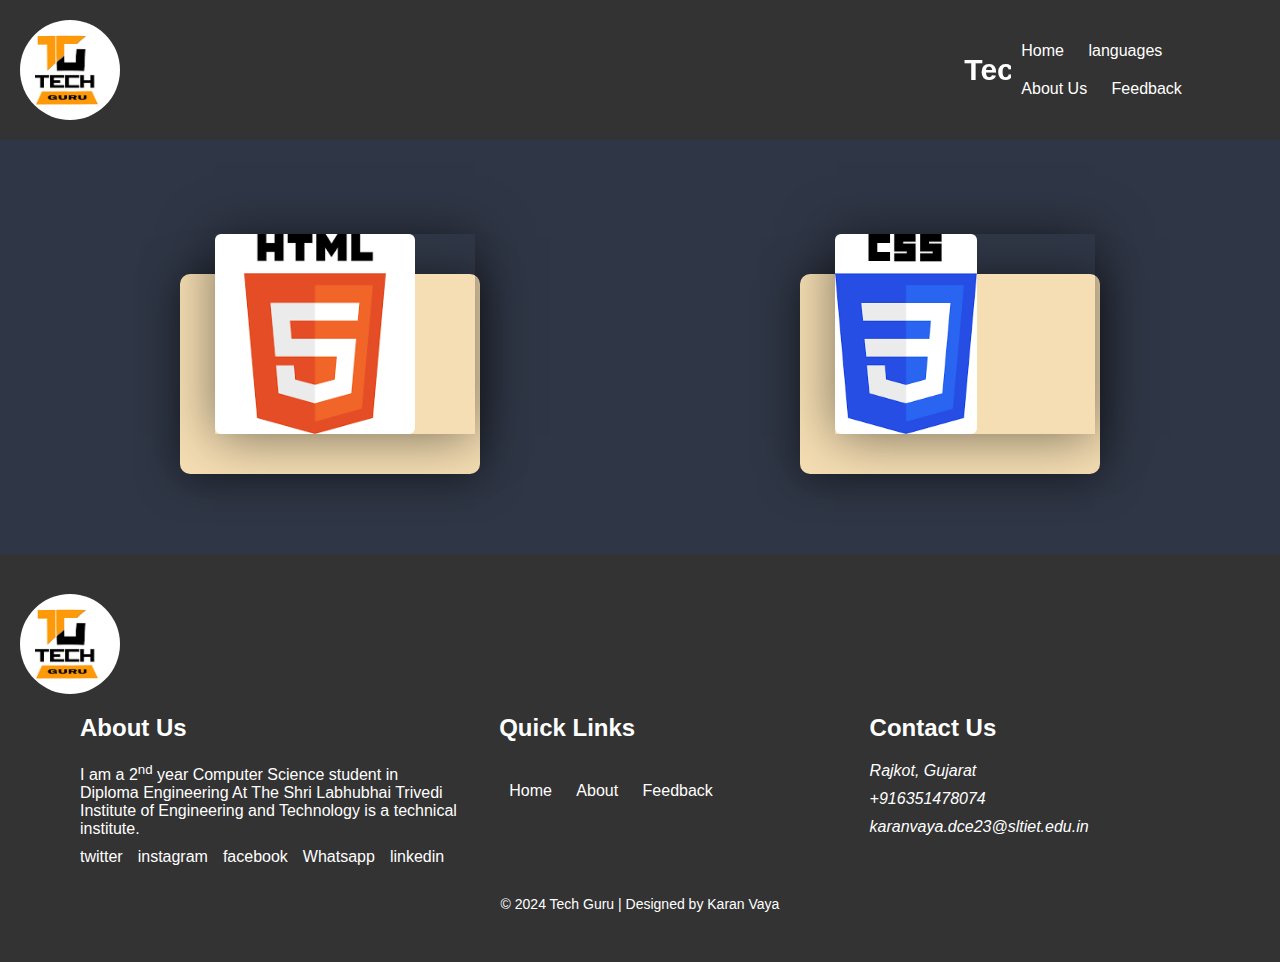
<file: ol3.html>
<!DOCTYPE html>
<html lang="en">
<head>
    <meta charset="UTF-8">
    <meta http-equiv="X-UA-Compatible" content="IE=edge">
    <meta name="viewport" content="width=device-width, initial-scale=1.0">
    <link rel="stylesheet" href="ol.css">
    <title>Our Languages</title>
</head>
<body>
    <header>
        <div class="logo"><img src="tg.png" alt=""></div>
        <marquee behavior="" direction="left">Tech Guru </marquee>
        <ul>
            <li><a href="index.html">Home</a></li>
            <li>languages
                <div class="dropdown">
                    <ul>
                        <li><a href="HTML.html" target="_blank">HTML</a></li>
                        <li><a href="CSS.html" target="_blank">CSS</a></li>
                        <li><a href="js.html" target="_blank">js</a></li>
                        
                    </ul>
                </div>
            </li>
            <li><a href="Aboutteam.html" target="_blank">About Us</a></li>
            <li><a href="feedback.html" target="_blank">Feedback</a></li>
        </ul>
    </header>
    <br><br>
    <br>
    <main>
        <div class="mycontainer">
            <div class="mycard">
                <div class="cimg">
                    <img src="html2.png" alt="">
                </div>
                <div class="cdetail">
                    <H2>HTML</H2>
                    <p>This is my own website for HTML tutoring, link is <a href="HTML.html" target="_blank">HTML</a>.</p>
                </div>
            </div>
        </div>
        <div class="mycontainer">
            <div class="mycard">
                <div class="cimg">
                    <img src="css1.png" alt="">
                </div>
                <div class="cdetail">
                    <H2>CSS</H2>
                    <p>This is my own website for CSS tutoring, link is <a href="CSS.html" target="_blank">CSS</a>.</p>
                </div>
            </div>
        </div>
    </main>
    <footer>
        <div class="logo1"><img src="tg.png" alt=""></div>
        <div class="footer-container">
            <div class="footer-section about">
                <h2>About Us</h2>
                <p>I am a 2<sup>nd</sup> year Computer Science student in Diploma Engineering At The Shri Labhubhai Trivedi Institute of Engineering and Technology is a technical institute.</p>
                <div class="socials">
                    <a href="https://x.com/Karanvaya14352?t=p5pnC23U_OzOxaMj130spA&s=09" target="_blank">twitter</a>
                    <a href="https://www.instagram.com/karanvaya2008?igsh=cXduNnJhZ29sb3Fm" target="_blank">instagram</a>
                    <a href="https://www.facebook.com/profile.php?id=61551646839086" target="_blank">facebook</a>
                    <a href="https://wa.me/916351478074" target="_blank ">Whatsapp</a>
                    <a href="https://www.linkedin.com/in/karan-vaya-581460316/?lipi=urn%3Ali%3Apage%3Ad_flagship3_feed%3Bs9AuwH%2FPSq28ZUuLZCYLlA%3D%3D">linkedin</a>
                </div>
            </div>
            <div class="footer-section links">
                <h2>Quick Links</h2>
                <ul>
                    <li><a href="index.html">Home</a></li>
                    <li><a href="Aboutteam.html" target="_blank">About</a></li>
                    <li><a href="feedback.html" target="_blank">Feedback</a></li>
                </ul>
            </div>
            <div class="footer-section contact">
                <h2>Contact Us</h2>
                <p><i class="fas fa-map-marker-alt"><a href="https://www.google.com/maps/place/Rajkot,+Gujarat/@22.273625,70.7388936,12z/data=!3m1!4b1!4m6!3m5!1s0x3959c98ac71cdf0f:0x76dd15cfbe93ad3b!8m2!3d22.3038945!4d70.8021599!16zL20vMDNnbWxx?entry=ttu" target="_blank">Rajkot, Gujarat</a></i></p>
                <p><i><a href="tel:+916351478074">+916351478074</a></i></p>
                <p><i><a href="https://mail.google.com/mail/u/0/#advanced-search/to=karanvaya.dce23%40sltiet.edu.in&query=in%3Adraft&isrefinement=true&mailto=Vaya+Karan?compose=new" target="_blank">karanvaya.dce23@sltiet.edu.in</a></i></p>
            </div>
        </div>
        <div class="footer-bottom">
            &copy; 2024 Tech Guru | Designed by Karan Vaya
        </div>
    </footer>
</body>
<script src="ol.js"></script>
</html>
</file>
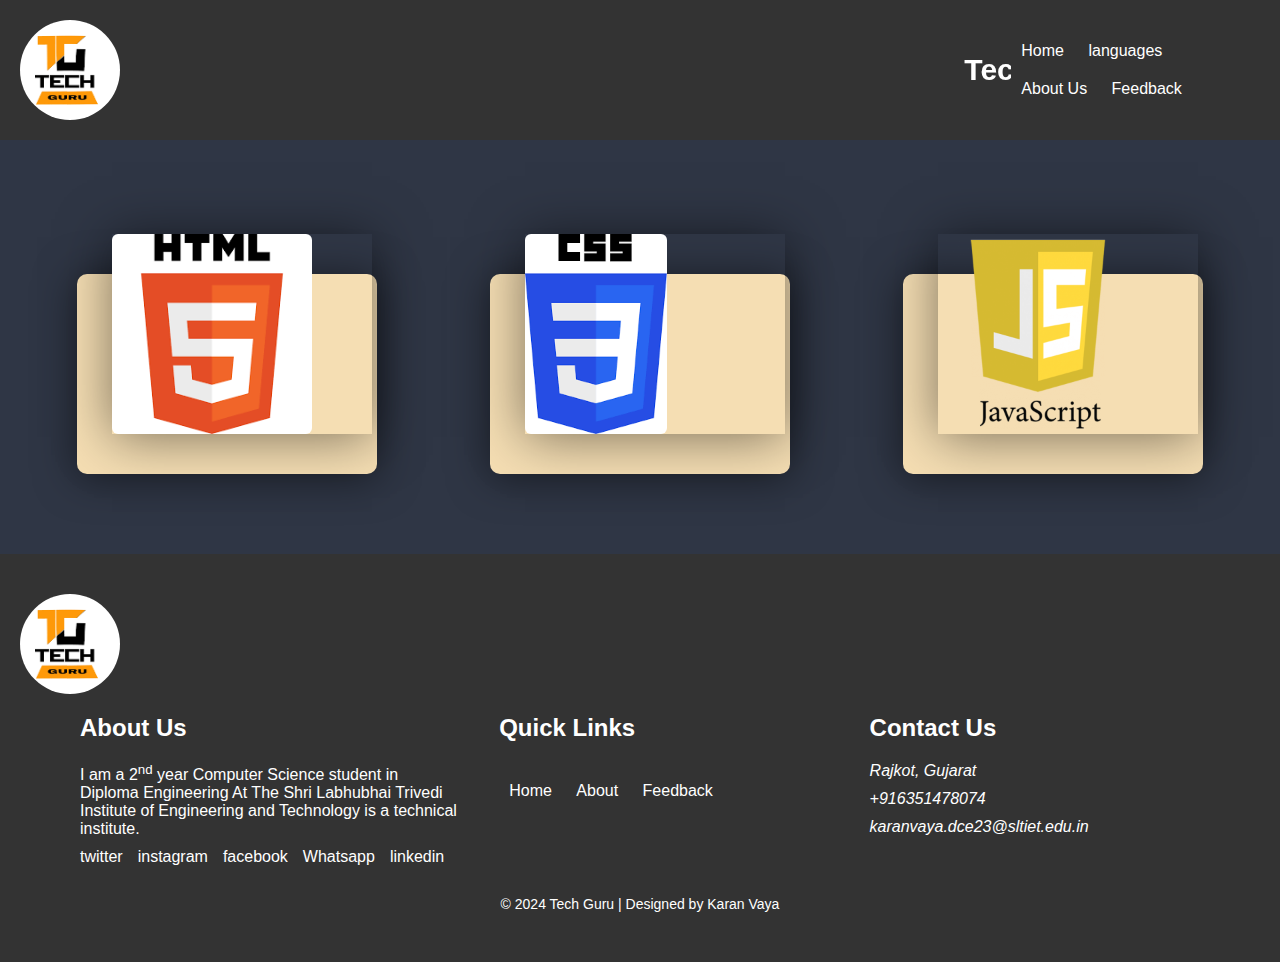
<file: our language.html>
<!DOCTYPE html>
<html lang="en">
<head>
    <meta charset="UTF-8">
    <meta http-equiv="X-UA-Compatible" content="IE=edge">
    <meta name="viewport" content="width=device-width, initial-scale=1.0">
    <link rel="stylesheet" href="ol.css">
    <title>Our Languages</title>
</head>
<body>
    <header>
        <div class="logo"><img src="tg.png" alt=""></div>
        <marquee behavior="" direction="left">Tech Guru </marquee>
        <ul>
            <li><a href="index.html">Home</a></li>
            <li>languages
                <div class="dropdown">
                    <ul>
                        <li><a href="HTML.html" target="_blank">HTML</a></li>
                        <li><a href="CSS.html" target="_blank">CSS</a></li>
                        <li><a href="js.html" target="_blank">js</a></li>
                        
                    </ul>
                </div>
            </li>
            <li><a href="Aboutteam.html" target="_blank">About Us</a></li>
            <li><a href="feedback.html" target="_blank">Feedback</a></li>
        </ul>
    </header>
    <br><br>
    
    <br>
    <main>
        <div class="mycontainer">
            <div class="mycard">
                <div class="cimg">
                    <img src="html2.png" alt="">
                </div>
                <div class="cdetail">
                    <H2>HTML</H2>
                    <p>This is my own website for HTML tutoring, link is <a href="HTML.html" target="_blank">HTML</a>.</p>
                </div>
            </div>
        </div>
        <div class="mycontainer">
            <div class="mycard">
                <div class="cimg">
                    <img src="css1.png" alt="">
                </div>
                <div class="cdetail">
                    <H2>CSS</H2>
                    <p>This is my own website for CSS tutoring, link is <a href="CSS.html" target="_blank">CSS</a>.</p>
                </div>
            </div>
        </div>
        <div class="mycontainer">
            <div class="mycard">
                <div class="cimg">
                    <img src="js.png" alt="">
                </div>
                <div class="cdetail">
                    <H2>Js</H2>
                    <p>This is my own website for Js tutoring, link is <a href="js.html" target="_blank">Js</a>.</p>
                </div>
            </div>
        </div>
    </main>
    <footer>
        <div class="logo1"><img src="tg.png" alt=""></div>
        <div class="footer-container">
            <div class="footer-section about">
                <h2>About Us</h2>
                <p>I am a 2<sup>nd</sup> year Computer Science student in Diploma Engineering At The Shri Labhubhai Trivedi Institute of Engineering and Technology is a technical institute.</p>
                <div class="socials">
                    <a href="https://x.com/Karanvaya14352?t=p5pnC23U_OzOxaMj130spA&s=09" target="_blank">twitter</a>
                    <a href="https://www.instagram.com/karanvaya2008?igsh=cXduNnJhZ29sb3Fm" target="_blank">instagram</a>
                    <a href="https://www.facebook.com/profile.php?id=61551646839086" target="_blank">facebook</a>
                    <a href="https://wa.me/916351478074" target="_blank ">Whatsapp</a>
                    <a href="https://www.linkedin.com/in/karan-vaya-581460316/?lipi=urn%3Ali%3Apage%3Ad_flagship3_feed%3Bs9AuwH%2FPSq28ZUuLZCYLlA%3D%3D">linkedin</a>
                </div>
            </div>
            <div class="footer-section links">
                <h2>Quick Links</h2>
                <ul>
                    <li><a href="index.html">Home</a></li>
                    <li><a href="Aboutteam.html" target="_blank">About</a></li>
                    <li><a href="feedback.html" target="_blank">Feedback</a></li>
                </ul>
            </div>
            <div class="footer-section contact">
                <h2>Contact Us</h2>
                <p><i class="fas fa-map-marker-alt"><a href="https://www.google.com/maps/place/Rajkot,+Gujarat/@22.273625,70.7388936,12z/data=!3m1!4b1!4m6!3m5!1s0x3959c98ac71cdf0f:0x76dd15cfbe93ad3b!8m2!3d22.3038945!4d70.8021599!16zL20vMDNnbWxx?entry=ttu" target="_blank">Rajkot, Gujarat</a></i></p>
                <p><i><a href="tel:+916351478074">+916351478074</a></i></p>
                <p><i><a href="https://mail.google.com/mail/u/0/#advanced-search/to=karanvaya.dce23%40sltiet.edu.in&query=in%3Adraft&isrefinement=true&mailto=Vaya+Karan?compose=new" target="_blank">karanvaya.dce23@sltiet.edu.in</a></i></p>
            </div>
        </div>
        <div class="footer-bottom">
            &copy; 2024 Tech Guru | Designed by Karan Vaya
        </div>
    </footer>
</body>
<script src="ol.js"></script>
</html>
</file>
<file: style.css>
* {
    margin: 0;
    padding: 0;
    box-sizing: border-box;
}

body {
    font-family: Arial, sans-serif;
}


.logo {
    display: flex;
    justify-content: center;
    align-items: center;
}
.logo img{
    height: 100px;
    border-radius: 50%;
}

marquee{
    font-size: 30px;
    font-weight: bold;
}

header a {
    color: white;
    text-decoration: none;
}
header ul {
    list-style: none;
}
header a:hover{
    text-decoration: underline;
}

header {
    display: flex;
    justify-content: space-between;
    align-items: center;
    padding: 20px;
    background-color: #333;
    color: rgb(255, 255, 255);
}

ul{
    list-style-type: none;
    background-color: #333;
    color: white ;
}
ul li{
    display: inline-block;
    padding: 10px;
}
ul li:hover{
    background-color: black;
    color: whitesmoke;
}
.dropdown{
    display: none;
}
ul li:hover .dropdown{
    display: block;
    position: absolute;
    margin-left: -0.28cm;
    margin-top: 0.29cm;
}
.dropdown ul{
    margin: 0px;
    padding: 0px;
}
.dropdown ul li{
    display: block;
    
}
body main{
    margin: 20px;
}

.container{
    width: 100%;
    height: 100%;
    display: flex;
    justify-content: center;
    align-items: center;
    background-color: rgb(88, 88, 88);
    background-color: transparent;
    transition: all 0.5s;

}
.card{
    width: 850px;
    height: 525px;
    position: relative;
    overflow: hidden;
}
.card img{
    width: 100%;
    height: 100%;
    transition: all 0.5s;
}
.content{
    position: absolute;
    bottom: -100px;
    left: 19px;
    color: white;
    transition: all 0.3s;
}
.card:hover .content{
    bottom: 10px;
}
.card:hover>img{
    filter: brightness( 0.66);
}
.container1{
    width: 100%;
    height: 100%;
    display: flex;
    justify-content: center;
    align-items: center;
    background-color: rgb(88, 88, 88);
    background-color: transparent;
    transition: all 0.5s;

}
.card1{
    width: 850px;
    height: 525px;
    position: relative;
    overflow: hidden;
}
.card1 img{
    width: 100%;
    height: 100%;
    transition: all 0.5s;
}
.content1{
    position: absolute;
    bottom: -600px;
    left: 19px;
    font-size: 22px;
    margin-left: 10px;
    color: rgb(255, 255, 255);
    transition: all 0.75s;
}
.card1:hover .content1{
    bottom: 10px;
}
.card1:hover>img{
    filter: brightness(0.66);
}
.container2{
    width: 100%;
    height: 100%;
    display: flex;
    justify-content: center;
    align-items: center;
    background-color: rgb(88, 88, 88);
    background-color: transparent;
    transition: all 0.5s;

}
.card2{
    width: 850px;
    height: 525px;
    position: relative;
    overflow: hidden;
}
.card2 img{
    width: 100%;
    height: 100%;
    transition: all 0.5s;
}
.content2{
    position: absolute;
    bottom: -600px;
    left: 27px;
    color: rgb(255, 255, 255);
    transition: all 0.75s;
}
.card2:hover .content2{
    bottom: 10px;
}
.card2:hover>img{
    filter: brightness(0.66);
}

.container3{
    width: 100%;
    height: 100%;
    display: flex;
    justify-content: center;
    align-items: center;
    background-color: rgb(88, 88, 88);
    background-color: transparent;
    transition: all 0.5s;

}
.card3{
    width: 850px;
    height: 525px;
    position: relative;
    overflow: hidden;
}
.card3 img{
    width: 100%;
    height: 100%;
    transition: all 0.5s;
}
.content3{
    position: absolute;
    bottom: -600px;
    left: 27px;
    color: rgb(255, 255, 255);
    transition: all 0.75s;
}
.card3:hover .content3{
    bottom: 10px;
}
.card3:hover>img{
    filter: brightness(0.66);
}
.container4{

    width: 100%;
    height: 100%;
    display: flex;
    justify-content: center;
    align-items: center;
    background-color: rgb(88, 88, 88);
    background-color: transparent;
    transition: all 0.5s;

}
.card4{
    width: 850px;
    height: 525px;
    position: relative;
    overflow: hidden;
}
.card4 img{
    width: 100%;
    height: 100%;
    transition: all 0.5s;
}
.content4{
    position: absolute;
    bottom: -600px;
    left: 27px;
    color: rgb(255, 255, 255);
    transition: all 0.75s;
}
.card4:hover .content4{
    bottom: 10px;
}
.card4:hover>img{
    filter: brightness(0.66);
}
.container5{

    width: 100%;
    height: 100%;
    display: flex;
    justify-content: center;
    align-items: center;
    background-color: rgb(88, 88, 88);
    background-color: transparent;
    transition: all 0.5s;

}
.card5{
    width: 850px;
    height: 525px;
    position: relative;
    overflow: hidden;
}
.card5 img{
    width: 100%;
    height: 100%;
    transition: all 0.5s;
}
.content5{
    position: absolute;
    bottom: -600px;
    left: 30px;
    color: rgb(255, 255, 255);
    transition: all 0.75s;
}
.card5:hover .content5{
    bottom: 10px;
}
.card5:hover>img{
    filter: brightness(0.66);
}
.photo{
    width: 850px;
    height: 525px;
    justify-content: center;
    align-items: center;
    margin-left: 6cm;
}

.lll{
    margin-left: 25px;
    font-size: 25px;
}
ol .lll img{
    width: 850px;
    height: 525px;
}
main .main h1,
main .main h2,
main .main h3{
    color: brown;
}

.end a{
    display: block;
    text-align: center;
    color: inherit;
    list-style: none;
    list-style-type: none;
    text-decoration: none;
    animation: colorChange 60s linear infinite;
}
.end a:hover{
    text-decoration: underline;
    display: block;
    animation: colorChange 10s linear infinite;
}

@keyframes colorChange {
    0% { color: red; }
    25% { color: yellow; }
    50% { color: green; }
    75% { color: blue; }
    100% { color: red; }
}


footer {
    background-color: #333;
    color: white;
    padding: 40px 0;
}

.footer-container {
    display: flex;
    justify-content: space-between;
    max-width: 1200px;
    margin: auto;
    padding: 0 20px;
}

.footer-section {
    flex: 1;
    padding: 20px;
}

.footer-section h2 {
    margin-bottom: 20px;
}

.footer-section p,
.footer-section ul,
.footer-section li {
    margin: 10px 0;
}

.footer-section ul {
    list-style: none;
}

.footer-section a {
    color: white;
    text-decoration: none;
}

.footer-section a:hover {
    text-decoration: underline;
}
.logo1{
    display: flex;
    justify-content: left;
    align-items: left;
    margin-left: 20px;
}
.logo1 img{
    height: 100px;
    border-radius: 50%;
}

.socials {
    display: flex;
}

.socials a {
    margin-right: 15px;
}

.footer-bottom {
    text-align: center;
    padding: 10px 0;
    background-color: #333;
    font-size: 14px;
}

@media (max-width: 768px) {
    .footer-container {
        flex-direction: column;
        align-items: center;
    }

    .footer-section {
        padding: 10px;
    }
}

::-webkit-scrollbar{
    width: 15px;
}
::-webkit-scrollbar-track{
    background-color: #EEEDEB;
}
::-webkit-scrollbar-thumb{
    background-color: #939185;
    border-radius: 20px;
}
</file>
<file: at.css>
* {
    margin: 0;
    padding: 0;
    box-sizing: border-box;
}

body {
    font-family: Arial, sans-serif;
    background-color: #EEEDEB; 
}
main{
    background-color: #EEEDEB;
}
.logo {
    display: flex;
    justify-content: center;
    align-items: center;
}
.logo img{
    height: 100px;
    border-radius: 50%;
}

marquee{
    font-size: 30px;
    font-weight: bold;
}

header a {
    color: white;
    text-decoration: none;
}
header ul {
    list-style: none;
}
header a:hover{
    text-decoration: underline;
}

header {
    display: flex;
    justify-content: space-between;
    align-items: center;
    padding: 20px;
    background-color: #333;
    color: rgb(255, 255, 255);
}

ul{
    list-style-type: none;
    background-color: #333;
    color: white ;
}
ul li{
    display: inline-block;
    padding: 10px;
}
ul li:hover{
    background-color: black;
    color: whitesmoke;
}
.dropdown{
    display: none;
}
ul li:hover .dropdown{
    display: block;
    position: absolute;
    margin-left: -0.28cm;
    margin-top: 0.29cm;
}
.dropdown ul{
    margin: 0px;
    padding: 0px;
}
.dropdown ul li{
    display: block;
    
}

body main{
    margin: 20px;
}

footer {
    background-color: #333;
    color: white;
    padding: 40px 0;
}

.footer-container {
    display: flex;
    justify-content: space-between;
    max-width: 1200px;
    margin: auto;
    padding: 0 20px;
}

.footer-section {
    flex: 1;
    padding: 20px;
}

.footer-section h2 {
    margin-bottom: 20px;
}

.footer-section p,
.footer-section ul,
.footer-section li {
    margin: 10px 0;
}

.footer-section ul {
    list-style: none;
}

.footer-section a {
    color: white;
    text-decoration: none;
}

.footer-section a:hover {
    text-decoration: underline;
}
.logo1{
    display: flex;
    justify-content: left;
    align-items: left;
    margin-left: 20px;
}
.logo1 img{
    height: 100px;
    border-radius: 50%;
}

.socials {
    display: flex;
}

.socials a {
    margin-right: 15px;
}

.footer-bottom {
    text-align: center;
    padding: 10px 0;
    background-color: #333;
    font-size: 14px;
}

@media (max-width: 768px) {
    .footer-container {
        flex-direction: column;
        align-items: center;
    }

    .footer-section {
        padding: 10px;
    }
}
::-webkit-scrollbar{
    width: 15px;
}
::-webkit-scrollbar-track{
    background-color: #EEEDEB;
}
::-webkit-scrollbar-thumb{
    background-color: #939185;
    border-radius: 20px;
}
</file>
<file: css.css>
* {
    margin: 0;
    padding: 0;
    box-sizing: border-box;
}

body {
    font-family: Arial, sans-serif;
}
.logo {
    display: flex;
    justify-content: center;
    align-items: center;
}
.logo img{
    height: 100px;
    border-radius: 50%;
}

marquee{
    font-size: 30px;
    font-weight: bold;
}

header a {
    color: white;
    text-decoration: none;
}
header ul {
    list-style: none;
}
header a:hover{
    text-decoration: underline;
}

header {
    display: flex;
    justify-content: space-between;
    align-items: center;
    padding: 20px;
    background-color: #333;
    color: rgb(255, 255, 255);
}

ul{
    list-style-type: none;
    background-color: #333;
    color: white ;
}
ul li{
    display: inline-block;
    padding: 10px;
}
ul li:hover{
    background-color: black;
    color: whitesmoke;
}
.dropdown{
    display: none;
}
ul li:hover .dropdown{
    display: block;
    position: absolute;
    margin-left: -0.28cm;
    margin-top: 0.27cm;
}
.dropdown ul{
    margin: 0px;
    padding: 0px;
}
.dropdown ul li{
    display: block;
}

.dropdown2{
    display: none;
}
.dropdown ul li:hover .dropdown2{
    display: block;
    position: absolute;
    margin-left: 1.33cm;
    margin-top: -0.733434cm;
}

body main h1{
    text-align: center;
}
body main h2{
    margin-left: 30px;
}
.he b h1{
    text-align: center;
    margin-left: -900px;
}
.llll{
    margin-left: 95px;
    font-size: 25px;
}
.container{
    width: 100%;
    height: 100%;
    display: flex;
    justify-content: center;
    align-items: center;
    background-color: rgb(88, 88, 88);
    background-color: transparent;
    transition: all 0.5s;

}
.card{
    width: 850px;
    height: 525px;
    position: relative;
    overflow: hidden;
}
.card img{
    width: 100%;
    height: 100%;
    transition: all 0.5s;
}
.content{
    position: absolute;
    bottom: -100px;
    left: 19px;
    color: white;
    transition: all 0.3s;
}
.card:hover .content{
    bottom: 10px;
}
.card:hover>img{
    filter: brightness( 0.66);
}
.lll p{
    margin-left: 90px;
    font-size: 25px;
}
.lll .hh img{
    width: 100%;
    height: 400px;
    display: flex;
    justify-content: center;
    align-items: center;
}
.tags ol li{
    margin-left: 40px;
    text-align: left;
    font-size: 30px;
}
.tags .tagss>img{
    width: 850px;
    height: 525px;
    display: flex;
    margin-left: 290px;
}
.tags{
    margin-left: 20px;
}
.block h4{
    background-color: #ebe8e8;
    font-size: 25px;
    border-radius: 7px;
    margin-right: 380px;
    margin-left: 380px;
    text-align: center;
    font-family: monospace;
}
main .main h1,
main .main h2,
main .main h3{
    color: brown;
}
.end a{
    display: block;
    text-align: center;
    color: inherit;
    list-style: none;
    list-style-type: none;
    text-decoration: none;
    animation: colorChange 60s linear infinite;
}
.end a:hover{
    text-decoration: underline;
    display: block;
    animation: colorChange 10s linear infinite;
}

@keyframes colorChange {
    0% { color: red; }
    25% { color: yellow; }
    50% { color: green; }
    75% { color: blue; }
    100% { color: red; }
}

footer {
    background-color: #333;
    color: white;
    padding: 40px 0;
}

.footer-container {
    display: flex;
    justify-content: space-between;
    max-width: 1200px;
    margin: auto;
    padding: 0 20px;
}

.footer-section {
    flex: 1;
    padding: 20px;
}

.footer-section h2 {
    margin-bottom: 20px;
}

.footer-section p,
.footer-section ul,
.footer-section li {
    margin: 10px 0;
}

.footer-section ul {
    list-style: none;
}

.footer-section a {
    color: white;
    text-decoration: none;
}

.footer-section a:hover {
    text-decoration: underline;
}
.logo1{
    display: flex;
    justify-content: left;
    align-items: left;
    margin-left: 20px;
}
.logo1 img{
    height: 100px;
    border-radius: 50%;
}

.socials {
    display: flex;
}

.socials a {
    margin-right: 15px;
}


.footer-bottom {
    text-align: center;
    padding: 10px 0;
    background-color: #333;
    font-size: 14px;
}

@media (max-width: 768px) {
    .footer-container {
        flex-direction: column;
        align-items: center;
    }

    .footer-section {
        padding: 10px;
    }
}
::-webkit-scrollbar{
    width: 15px;
}
::-webkit-scrollbar-track{
    background-color: #EEEDEB;
}
::-webkit-scrollbar-thumb{
    background-color: #939185;
    border-radius: 20px;
}
</file>
<file: HTML.css>
* {
    margin: 0;
    padding: 0;
    box-sizing: border-box;
}

body {
    font-family: Arial, sans-serif;
}
.logo {
    display: flex;
    justify-content: center;
    align-items: center;
}
.logo img{
    height: 100px;
    border-radius: 50%;
}

marquee{
    font-size: 30px;
    font-weight: bold;
}

header a {
    color: white;
    text-decoration: none;
}
header ul {
    list-style: none;
}
header a:hover{
    text-decoration: underline;
}

header {
    display: flex;
    justify-content: space-between;
    align-items: center;
    padding: 20px;
    background-color: #333;
    color: rgb(255, 255, 255);
}

ul{
    list-style-type: none;
    background-color: #333;
    color: white ;
}
ul li{
    display: inline-block;
    padding: 10px;
}
ul li:hover{
    background-color: black;
    color: whitesmoke;
}
.dropdown{
    display: none;
}
ul li:hover .dropdown{
    display: block;
    position: absolute;
    margin-left: -0.28cm;
    margin-top: 0.27cm;
}
.dropdown ul{
    margin: 0px;
    padding: 0px;
}
.dropdown ul li{
    display: block;
}

.dropdown2{
    display: none;
}
.dropdown ul li:hover .dropdown2{
    display: block;
    position: absolute;
    margin-left: 1.33cm;
    margin-top: -0.733434cm;
}
body main h1{
    text-align: center;
}
body main h2{
    margin-left: 30px;
}
.he b h1{
    text-align: center;
    margin-left: -900px;
}
.llll{
    margin-left: 95px;
    font-size: 25px;
}
.container{
    width: 100%;
    height: 100%;
    display: flex;
    justify-content: center;
    align-items: center;
    background-color: rgb(88, 88, 88);
    background-color: transparent;
    transition: all 0.5s;

}
.card{
    width: 850px;
    height: 525px;
    position: relative;
    overflow: hidden;
}
.card img{
    width: 100%;
    height: 100%;
    transition: all 0.5s;
}
.content{
    position: absolute;
    bottom: -100px;
    left: 19px;
    color: white;
    transition: all 0.3s;
}
.card:hover .content{
    bottom: 10px;
}
.card:hover>img{
    filter: brightness( 0.66);
}
.lll p{
    margin-left: 90px;
    font-size: 25px;
}
.lll .hh img{
    width: 100%;
    height: 100%;
    display: flex;
    justify-content: center;
    align-items: center;
}
.tags ol li{
    margin-left: 40px;
    text-align: left;
    font-size: 30px;
}
.tags .tagss>img{
    width: 850px;
    height: 525px;
    display: flex;
    margin-left: 290px;
}
.tags{
    margin-left: 20px;
}
main .main h1,
main .main h2,
main .main h3{
    color: brown;
}
.block h4{
    background-color: #ebe8e8;
    font-size: 25px;
    border-radius: 7px;
    margin-right: 380px;
    margin-left: 380px;
    text-align: center;
    font-family: monospace;
}
.end a{
    display: block;
    text-align: center;
    color: inherit;
    list-style: none;
    list-style-type: none;
    text-decoration: none;
    animation: colorChange 60s linear infinite;
}
.end a:hover{
    text-decoration: underline;
    display: block;
    animation: colorChange 10s linear infinite;
}

@keyframes colorChange {
    0% { color: red; }
    25% { color: yellow; }
    50% { color: green; }
    75% { color: blue; }
    100% { color: red; }
}
footer {
    background-color: #333;
    color: white;
    padding: 40px 0;
}

.footer-container {
    display: flex;
    justify-content: space-between;
    max-width: 1200px;
    margin: auto;
    padding: 0 20px;
}

.footer-section {
    flex: 1;
    padding: 20px;
}

.footer-section h2 {
    margin-bottom: 20px;
}

.footer-section p,
.footer-section ul,
.footer-section li {
    margin: 10px 0;
}

.footer-section ul {
    list-style: none;
}

.footer-section a {
    color: white;
    text-decoration: none;
}

.footer-section a:hover {
    text-decoration: underline;
}
.logo1{
    display: flex;
    justify-content: left;
    align-items: left;
    margin-left: 20px;
}
.logo1 img{
    height: 100px;
    border-radius: 50%;
}

.socials {
    display: flex;
}

.socials a {
    margin-right: 15px;
}

.footer-bottom {
    text-align: center;
    padding: 10px 0;
    background-color: #333;
    font-size: 14px;
}

/* Responsive Design */
@media (max-width: 768px) {
    .footer-container {
        flex-direction: column;
        align-items: center;
    }

    .footer-section {
        padding: 10px;
    }
}
::-webkit-scrollbar{
    width: 15px;
}
::-webkit-scrollbar-track{
    background-color: #EEEDEB;
}
::-webkit-scrollbar-thumb{
    background-color: #939185;
    border-radius: 20px;
}
</file>
<file: ol.css>
* {
    margin: 0;
    padding: 0;
    box-sizing: border-box;
}

body {
    font-family: Arial, sans-serif;
}
.logo {
    display: flex;
    justify-content: center;
    align-items: center;
}
.logo img{
    height: 100px;
    border-radius: 50%;
}
marquee{
    font-size: 30px;
    font-weight: bold;
}

header a {
    color: white;
    text-decoration: none;
}
header ul {
    list-style: none;
}
header a:hover{
    text-decoration: underline;
}

header {
    display: flex;
    justify-content: space-between;
    align-items: center;
    padding: 20px;
    background-color: #333;
    color: rgb(255, 255, 255);
}

ul{
    list-style-type: none;
    background-color: #333;
    color: white ;
}
ul li{
    display: inline-block;
    padding: 10px;
}
ul li:hover{
    background-color: black;
    color: whitesmoke;
}
.dropdown{
    display: none;
}
ul li:hover .dropdown{
    display: block;
    position: absolute;
    margin-left: -0.28cm;
    margin-top: 0.27cm;
}
.dropdown ul{
    margin: 0px;
    padding: 0px;
}
.dropdown ul li{
    display: block;
}

.dropdown2{
    display: none;
}
.dropdown ul li:hover .dropdown2{
    display: block;
    position: absolute;
    margin-left: 1.33cm;
    margin-top: -0.733434cm;
}
body{
    background-color: #2F3645;
}
main{
    box-sizing: border-box;
    font-family: sans-serif;
}

body main{
    display: flex;
    margin: 20px;
    justify-content: center;
    align-items: center;
}
.mycontainer{
    position: relative;
    width: 1100px;
    display: flex;
    justify-content: center;
    align-items: center;
    flex-wrap: wrap;
    padding: 30px;
    
}


.mycontainer .mycard{
    position: relative;
    max-width: 300px;
    height: 200px;
    background: wheat;
    margin: 30px 10px;
    padding: 20px 15px;
    display: flex;
    border-radius: 10px;
    flex-direction: column;
    box-shadow: 0px 3px 40px rgba(0,0,0,0.5);
    transition: 0.4s ease-in-out;
}
.mycontainer .mycard:hover{
    height: 300px;
}
.mycontainer .mycard .cimg{
    position: relative;
    width: 260px;
    height: 200px;
    top: -60px;
    left: 20px;
    z-index: 1;
    box-shadow: 0px 3px 50px rgba(0,0,0,0.5);
}
.mycontainer .mycard .cimg img{
    max-width: 100%;
    height: 100%;
    border-radius: 6px;
    
}
.mycontainer .mycard .cdetail{
    position: relative;
    margin-top: -24px;
    padding: 10px 15px;
    text-align: center;
    color: black;
    visibility: hidden;
    opacity: 0;
    transition: 0.4s ease-in-out;
}

.mycontainer .mycard:hover .cdetail{
    visibility: visible;
    opacity: 1;
    margin-top: -30px;
}





footer {
    background-color: #333;
    color: white;
    padding: 40px 0;
}

.footer-container {
    display: flex;
    justify-content: space-between;
    max-width: 1200px;
    margin: auto;
    padding: 0 20px;
}

.footer-section {
    flex: 1;
    padding: 20px;
}

.footer-section h2 {
    margin-bottom: 20px;
}

.footer-section p,
.footer-section ul,
.footer-section li {
    margin: 10px 0;
}

.footer-section ul {
    list-style: none;
}

.footer-section a {
    color: white;
    text-decoration: none;
}

.footer-section a:hover {
    text-decoration: underline;
}
.logo1{
    display: flex;
    justify-content: left;
    align-items: left;
    margin-left: 20px ;
}
.logo1 img{
    height: 100px;
    border-radius: 50%;
}

.socials {
    display: flex;
}

.socials a {
    margin-right: 15px;
}

.footer-bottom {
    text-align: center;
    padding: 10px 0;
    background-color: #333;
    font-size: 14px;
}

/* Responsive Design */
@media (max-width: 768px) {
    .footer-container {
        flex-direction: column;
        align-items: center;
    }

    .footer-section {
        padding: 10px;
    }
}
::-webkit-scrollbar{
    width: 15px;
}
::-webkit-scrollbar-track{
    background-color: #EEEDEB;
}
::-webkit-scrollbar-thumb{
    background-color: #939185;
    border-radius: 20px;
}
</file>
